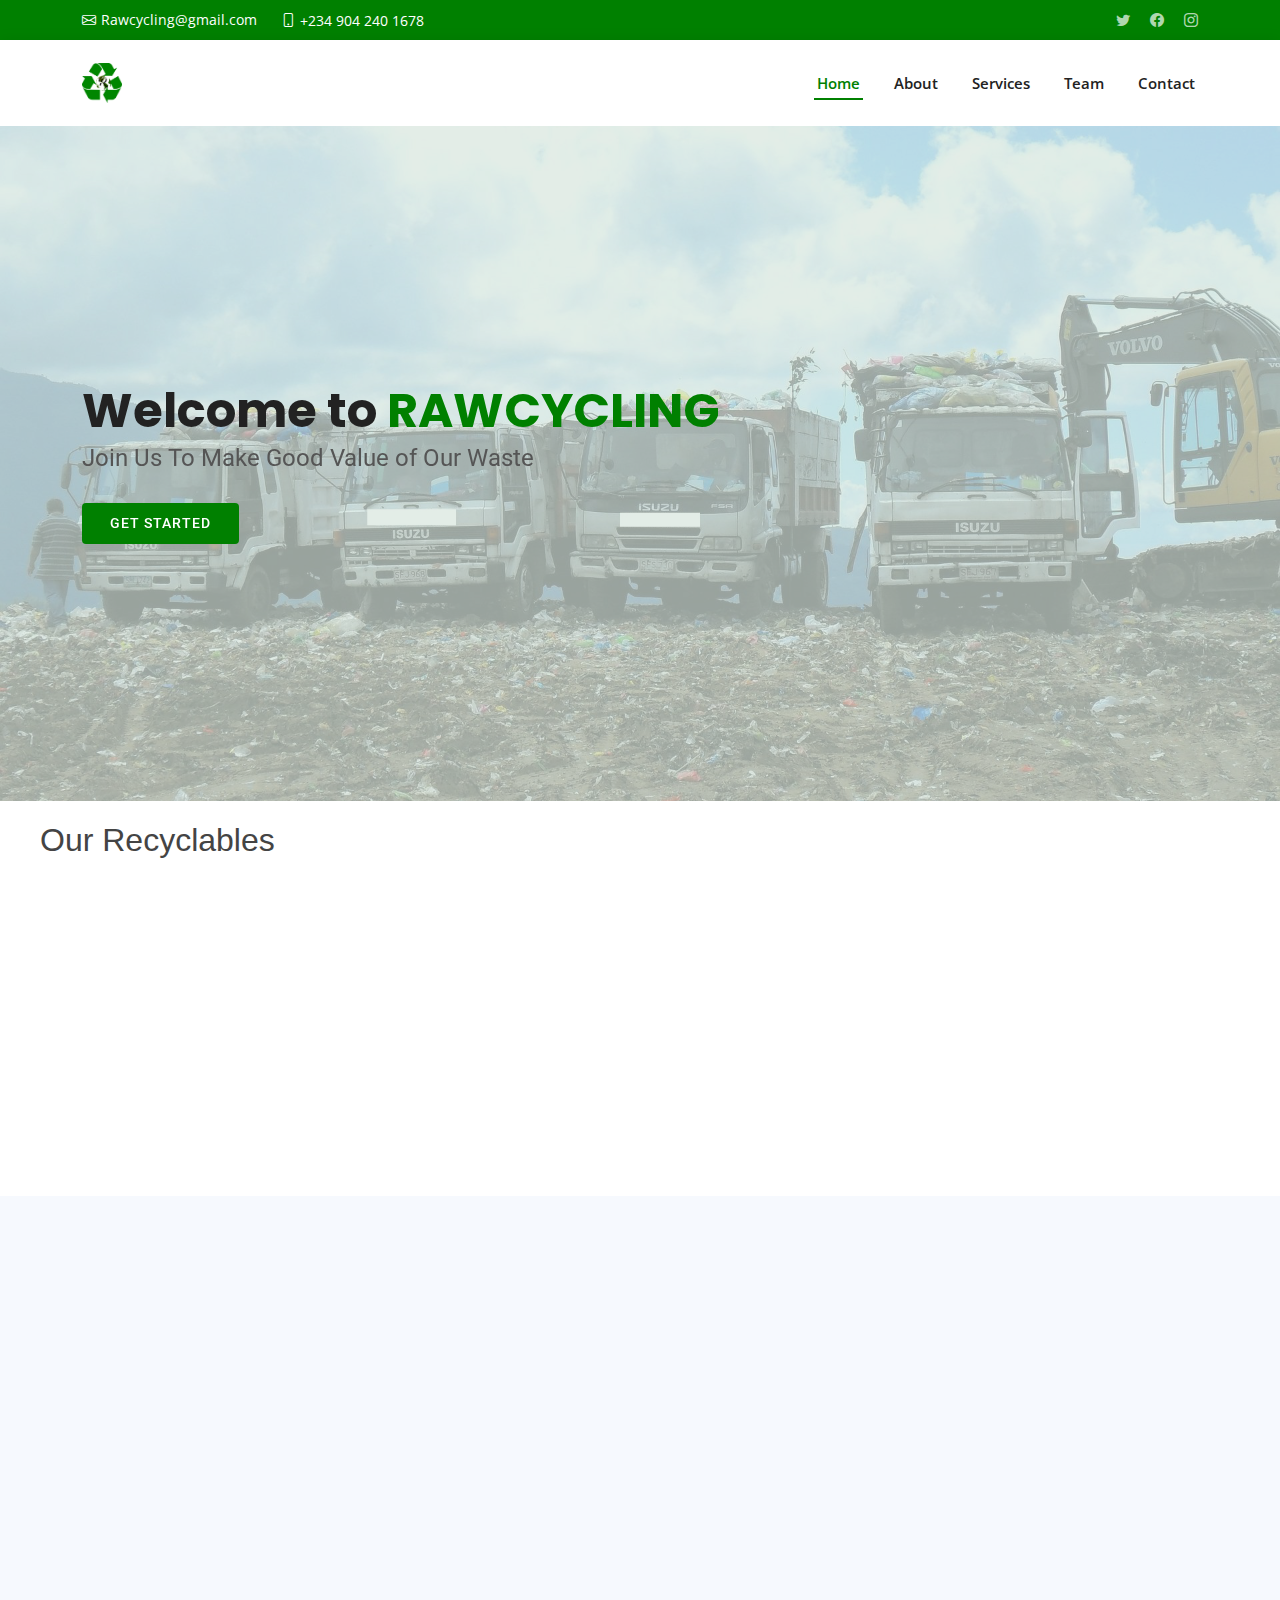
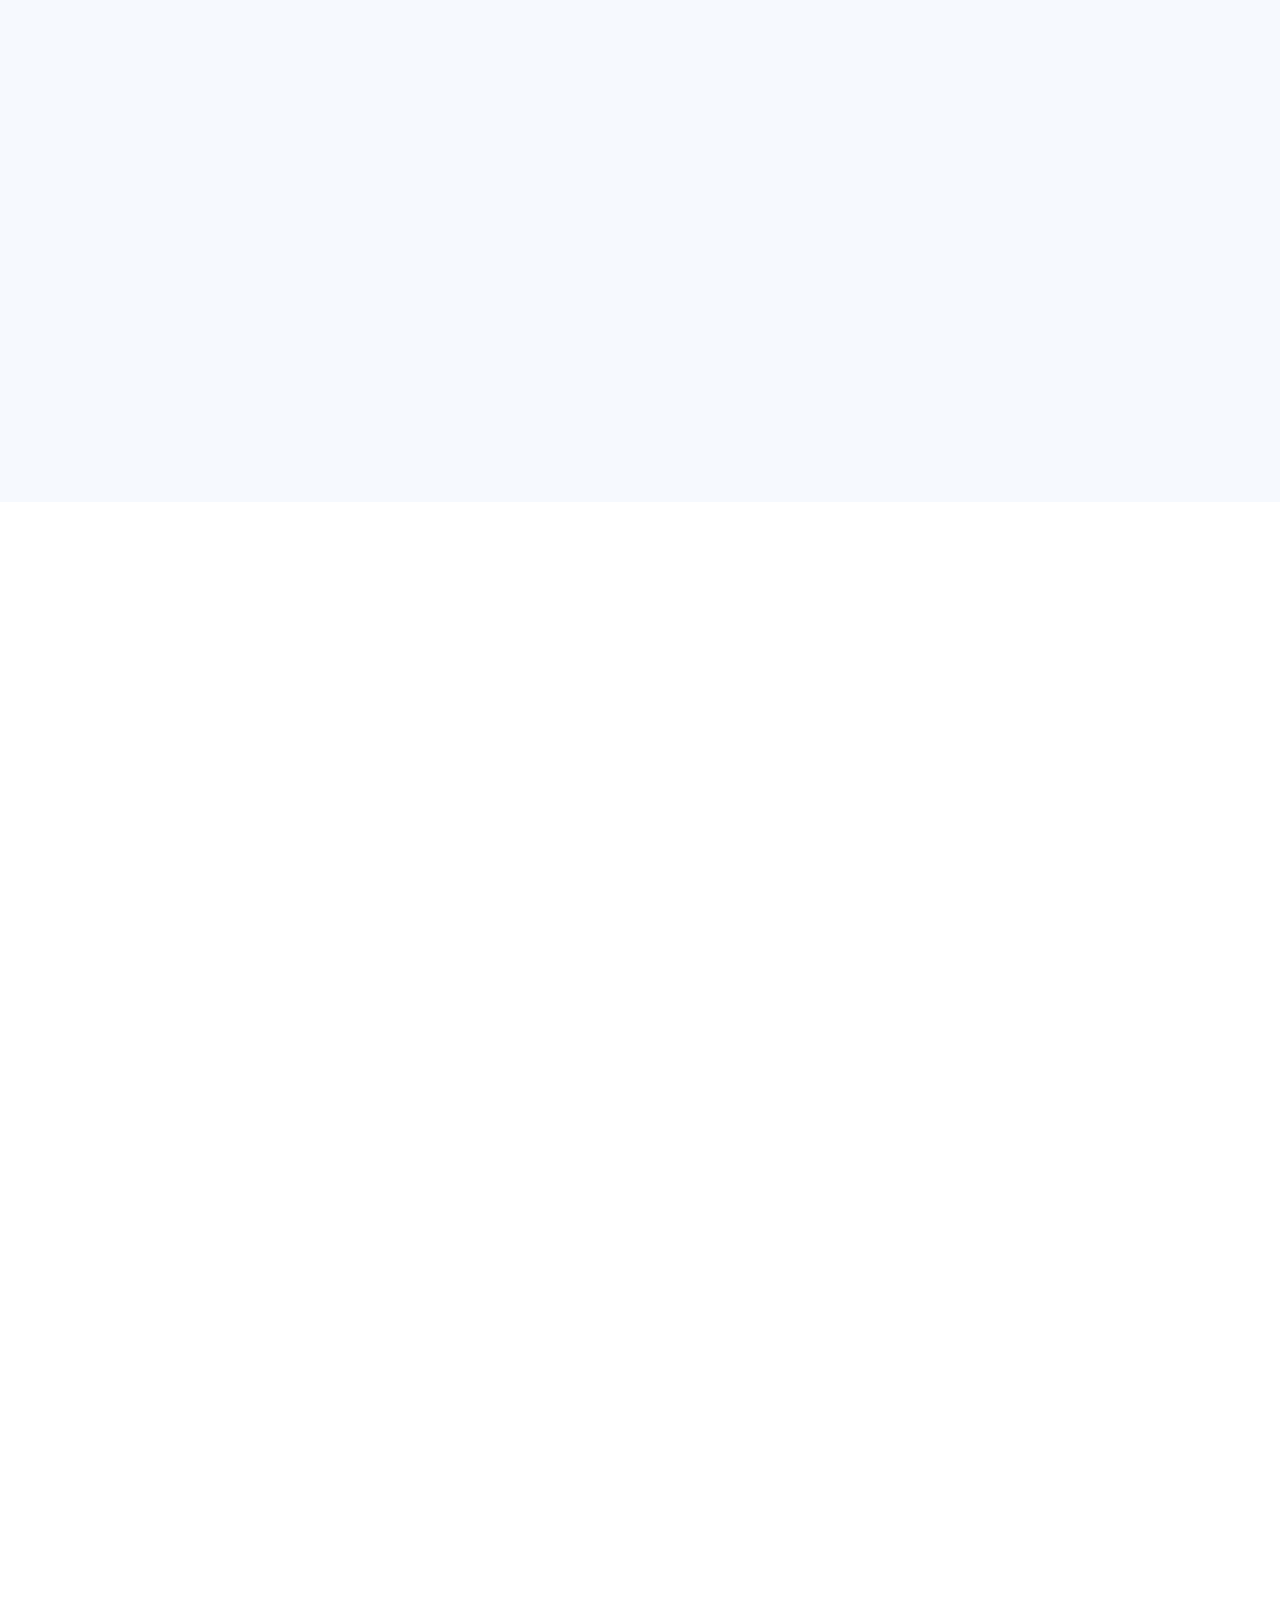
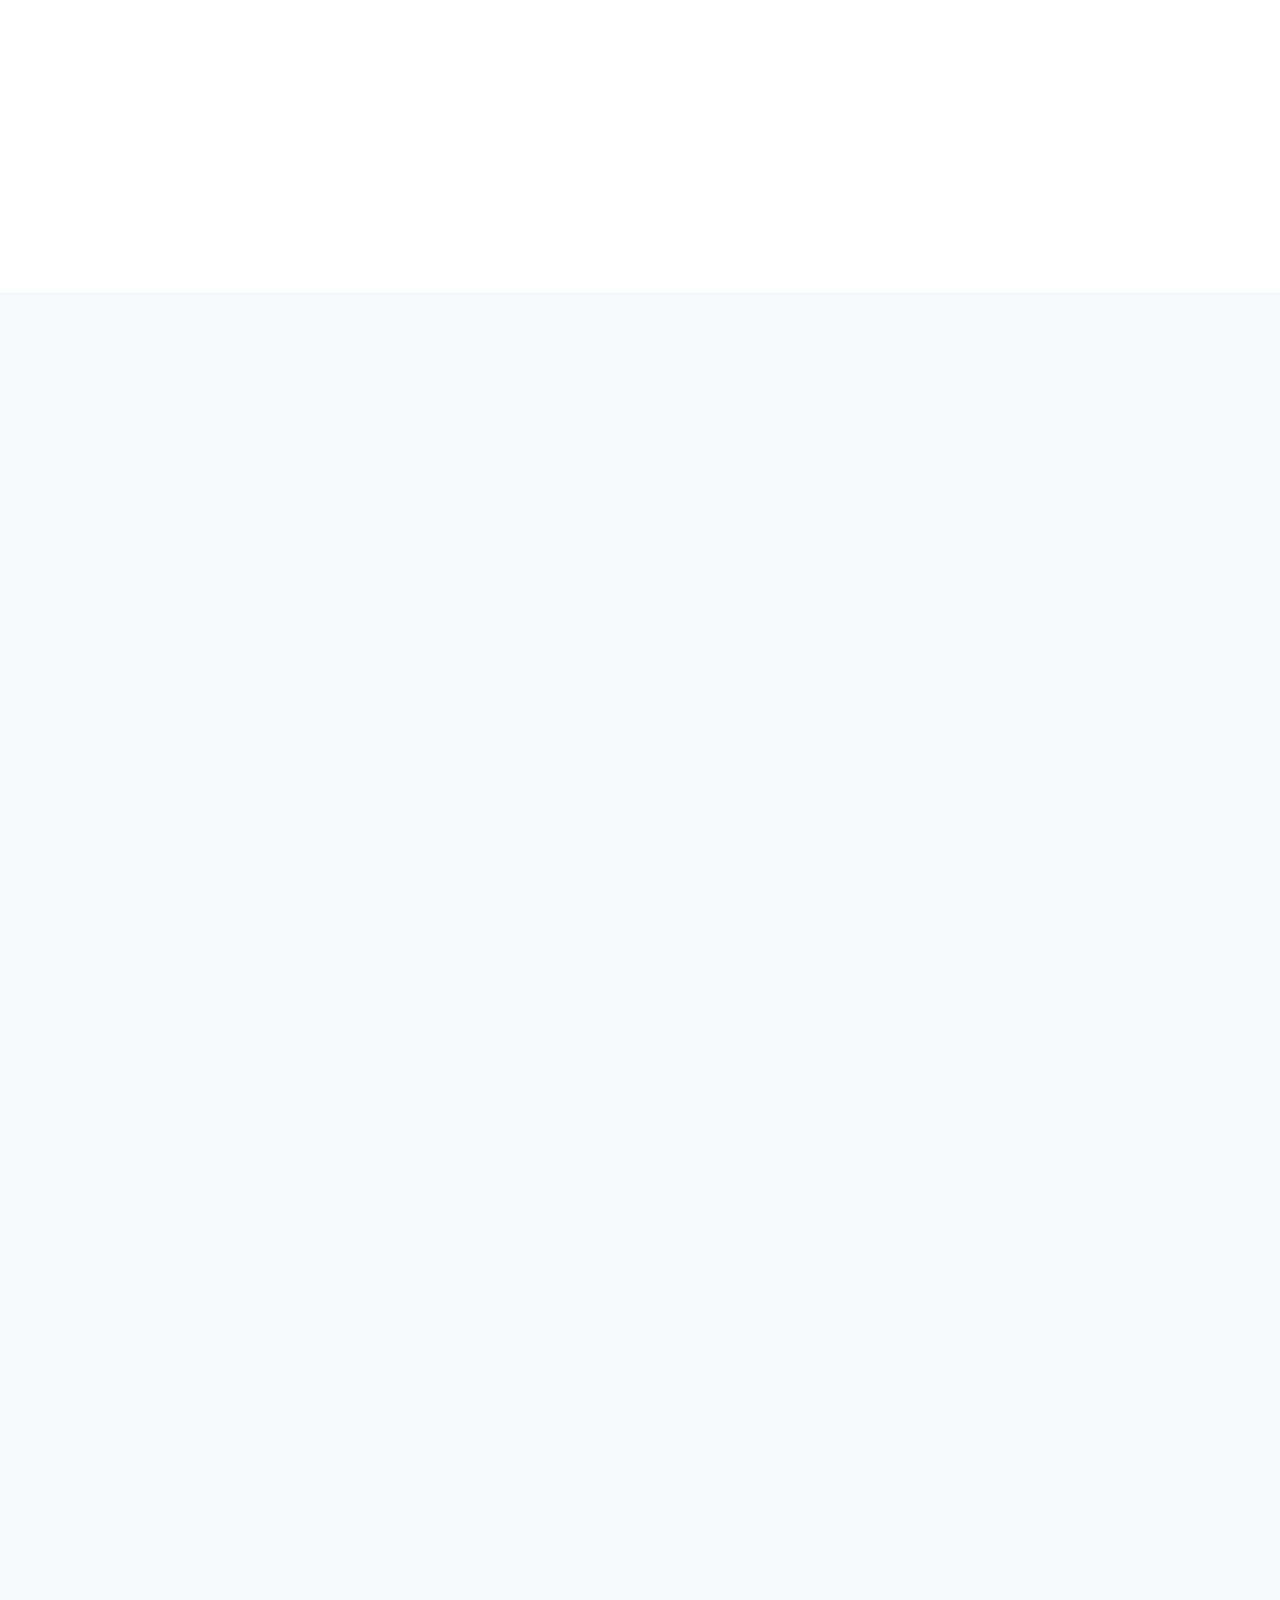
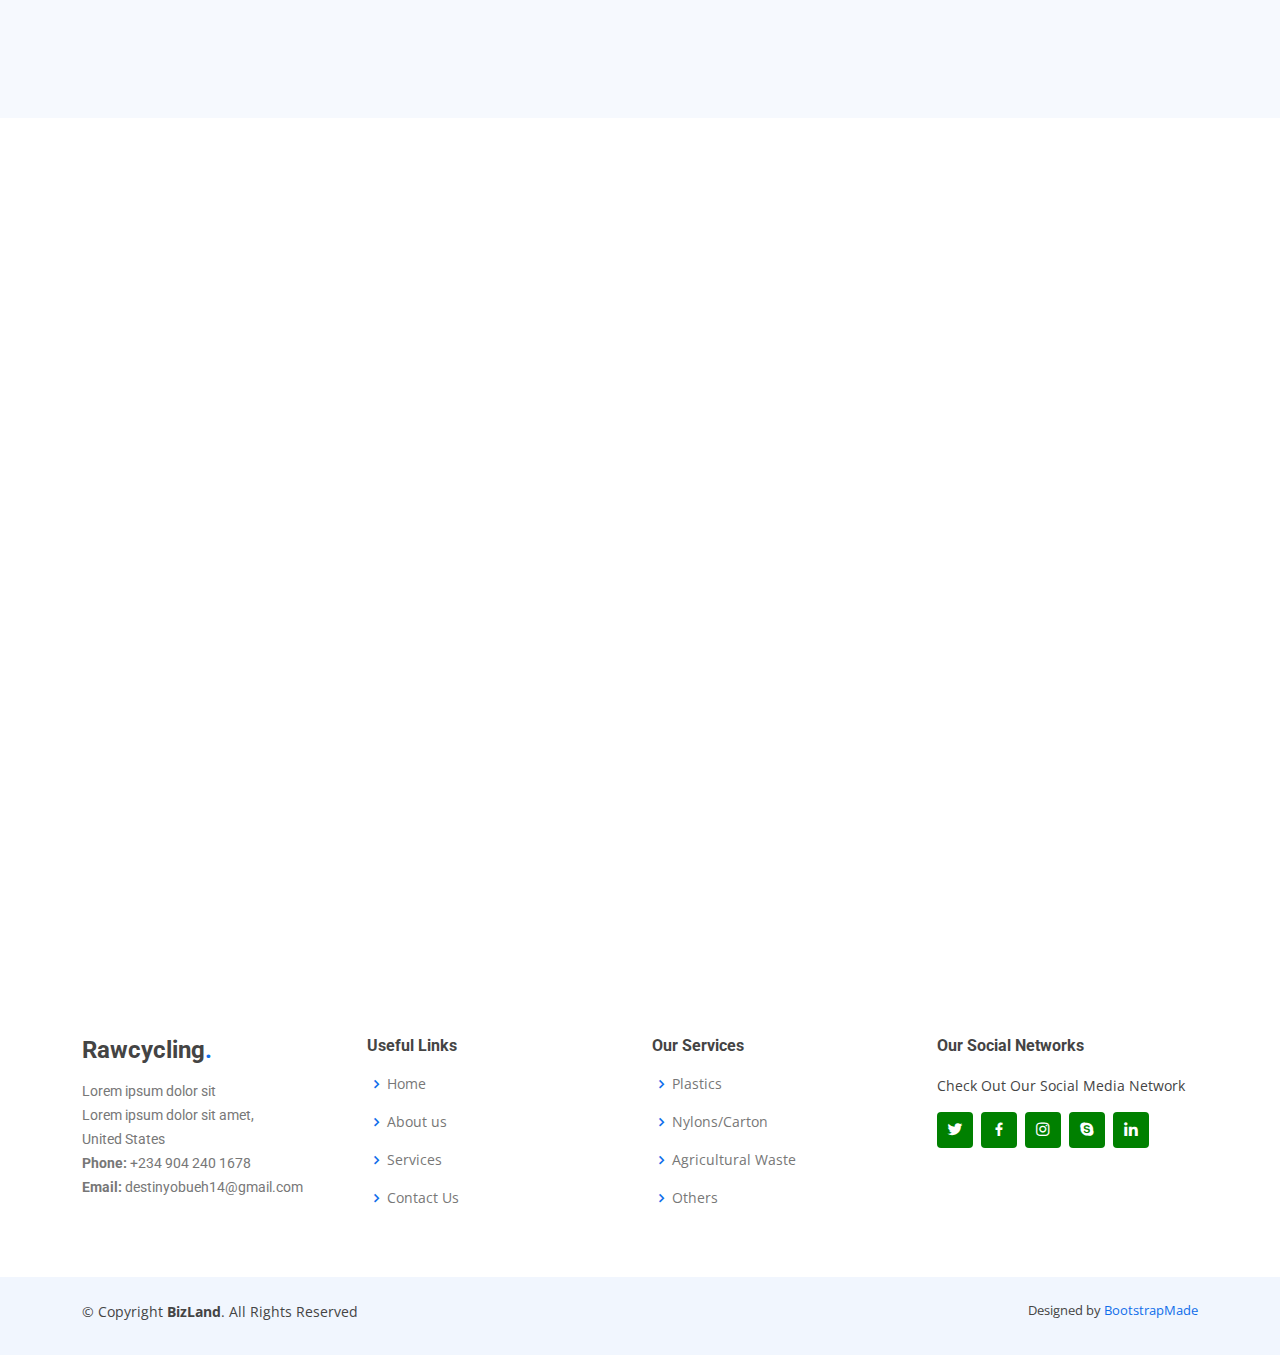
<file: index.html>
<!DOCTYPE html>
<html lang="en">

<head>
  <meta charset="utf-8">
  <meta content="width=device-width, initial-scale=1.0" name="viewport">

  <title>RAWCYCLING</title>
  <meta content="" name="description">
  <meta content="" name="keywords">

  <!-- Favicons -->
  <link rel="icon" href="assets/img/apple-touch-icon.png" rel="apple-touch-icon">

  <!-- Google Fonts -->
  <link href="https://fonts.googleapis.com/css?family=Open+Sans:300,300i,400,400i,600,600i,700,700i|Roboto:300,300i,400,400i,500,500i,600,600i,700,700i|Poppins:300,300i,400,400i,500,500i,600,600i,700,700i" rel="stylesheet">

  <!-- Vendor CSS Files -->
  <link href="assets/vendor/aos/aos.css" rel="stylesheet">
  <link href="assets/vendor/bootstrap/css/bootstrap.min.css" rel="stylesheet">
  <link href="assets/vendor/bootstrap-icons/bootstrap-icons.css" rel="stylesheet">
  <link href="assets/vendor/boxicons/css/boxicons.min.css" rel="stylesheet">
  <link href="assets/vendor/glightbox/css/glightbox.min.css" rel="stylesheet">
  <link href="assets/vendor/swiper/swiper-bundle.min.css" rel="stylesheet">
  <link rel="stylesheet" href="http://cdnjs.cloudflare.com/ajax/libs/font-awesome/4.4.0/css/font-awesome.min.css">

  <link href="assets/css/style.css" rel="stylesheet">
</head>

<body>

  <section id="topbar" class="d-flex align-items-center">
    <div class="container d-flex justify-content-center justify-content-md-between">
      <div class="contact-info d-flex align-items-center">
        <i class="bi bi-envelope d-flex align-items-center"><a href="mailto: destinyobueh14@gmail.com">Rawcycling@gmail.com</a></i>
        <i class="bi bi-phone d-flex align-items-center ms-4"><span>+234 904 240 1678</span></i>
      </div>
      <div class="social-links d-none d-md-flex align-items-center">
        <a href="#" class="twitter"><i class="bi bi-twitter"></i></a>
        <a href="#" class="facebook"><i class="bi bi-facebook"></i></a>
        <a href="#" class="instagram"><i class="bi bi-instagram"></i></a>
      </div>
    </div>
  </section>

  <header id="header" class="d-flex align-items-center">
    <div class="container d-flex align-items-center justify-content-between">

      <h1 class="logo"><a href="index.html"><img src="assets/img/apple-touch-icon.png"><span></span></a></h1>
      <!-- Uncomment below if you prefer to use an image logo -->
      <!-- <a href="index.html" class="logo"><img src="assets/img/logo.png" alt=""></a>-->

      <nav id="navbar" class="navbar">
        <ul>
          <li><a class="nav-link scrollto active" href="#hero">Home</a></li>
          <li><a class="nav-link scrollto" href="#about">About</a></li>
          <li><a class="nav-link scrollto" href="#services">Services</a></li>
          <li><a class="nav-link scrollto" href="#team">Team</a></li>
          <li><a class="nav-link scrollto" href="#contact">Contact</a></li>
        </ul>
        <i class="bi bi-list mobile-nav-toggle"></i>
      </nav><!-- .navbar -->

    </div>
  </header><!-- End Header -->

  <!-- ======= Hero Section ======= -->
  <section id="hero" class="d-flex align-items-center">
    <div class="container" data-aos="zoom-out" data-aos-delay="100">
      <h1>Welcome to <span>RAWCYCLING</span></h1>
      <h2>Join Us To Make Good Value of Our Waste</h2>
      <div class="d-flex">
        <a href="#about" class="btn-get-started scrollto">Get Started</a><!-- 
        <a href="https://www.youtube.com/watch?v=jDDaplaOz7Q" class="glightbox btn-watch-video"><i class="bi bi-play-circle"></i><span>Watch Video</span></a> -->
      </div>
    </div>
  </section><!-- End Hero -->

  <main id="main">

    <h2 style="font-family: sans-serif; padding-left: 40px; padding-top: 20px;">Our Recyclables</h2>

    <!-- ======= Featured Services Section ======= -->
    <section id="featured-services" class="featured-services">
      <div class="container" data-aos="fade-up">
        <div class="row">
          <div class="col-md-6 col-lg-3 d-flex align-items-stretch mb-5 mb-lg-0">
            <div class="icon-box" data-aos="fade-up" data-aos-delay="100"><!-- 
              <div class="icon"><i class="fa fa-bottle-water"></i></div> -->
              <h4 class="title"><a href="">Plastic Bottles</a></h4>
              <p class="description">Our Major Recycleable is The Plastic Bottles, Therefore Major Sales and Purchases Of Bottles Would Be Made,   </p>
            </div>
          </div>

          <div class="col-md-6 col-lg-3 d-flex align-items-stretch mb-5 mb-lg-0">
            <div class="icon-box" data-aos="fade-up" data-aos-delay="200"><!-- 
              <div class="icon"><i class="bx bx-envelope"></i></div> -->
              <h4 class="title"><a href="">Nylons/Carton</a></h4>
              <p class="description">The Sub-Ordinate recyclable include Nylons and cartons, this would be done in support with plastic bottle</p>
            </div>
          </div>

          <div class="col-md-6 col-lg-3 d-flex align-items-stretch mb-5 mb-lg-0">
            <div class="icon-box" data-aos="fade-up" data-aos-delay="300"><!-- 
              <div class="icon"><i class="bx bx-tachometer"></i></div> -->
              <h4 class="title"><a href="">Metals Waste</a></h4>
              <p class="description">Metal waste would be and sold, that is turning waste to something very important</p>
            </div>
          </div>

          <div class="col-md-6 col-lg-3 d-flex align-items-stretch mb-5 mb-lg-0">
            <div class="icon-box" data-aos="fade-up" data-aos-delay="400"><!-- 
              <div class="icon"><i class="bx bx-world"></i></div> -->
              <h4 class="title"><a href="">Others</a></h4>
              <p class="description">There would other recyclables the Coompany would be considering</p>
            </div>
          </div>

        </div>

      </div>
    </section><!-- End Featured Services Section -->

    <!-- ======= About Section ======= -->
    <section id="about" class="about section-bg">
      <div class="container" data-aos="fade-up">

        <div class="section-title">
          <h2 style="color: green;">About</h2>
          <h3>Find Out More <span>About Us</span></h3>
          <p>We Are More Than Just An Organization</p>
        </div>

        <div class="row">
          <div class="col-lg-6" data-aos="fade-right" data-aos-delay="100">
            <img src="assets/img/about.jpg" class="img-fluid" alt="">
          </div>
          <div class="col-lg-6 pt-4 pt-lg-0 content d-flex flex-column justify-content-center" data-aos="fade-up" data-aos-delay="100">
            <h3></h3>
            <p>Lorem ipsum dolor sit amet, consectetur adipisicing elit, sed do eiusmod
            tempor incididunt ut labore et dolore magna aliqua. Ut enim ad minim veniam,
            quis nostrud exercitation ullamco laboris nisi ut aliquip ex ea commodo
            consequat. Duis aute irure dolor in reprehenderit in voluptate velit esse
            cillum dolore eu fugiat nulla pariatur. Excepteur sint occaecat cupidatat non
            proident, sunt in culpa qui officia deserunt mollit anim id est laborum.Lorem ipsum dolor sit amet, consectetur adipisicing elit, sed do eiusmod
            tempor incididunt ut labore et dolore magna aliqua. Ut enim ad minim veniam,
            quis nostrud exercitation ullamco laboris nisi ut aliquip ex ea commodo
            consequat. Duis aute irure dolor in reprehenderit in voluptate velit esse
            cillum dolore eu fugiat nulla pariatur. Excepteur sint occaecat cupidatat non
            proident, sunt in culpa qui officia deserunt mollit anim id est laborum.Lorem ipsum dolor sit amet, consectetur adipisicing elit, sed do eiusmod
            tempor incididunt ut labore et dolore magna aliqua. Ut enim ad minim veniam,
            quis nostrud exercitation ullamco laboris nisi ut aliquip ex ea commodo
            consequat. Duis aute irure dolor in reprehenderit in voluptate velit esse
            cillum dolore eu fugiat nulla pariatur. Excepteur sint occaecat cupidatat non
            proident, sunt in culpa qui officia deserunt mollit anim id est laborum.Lorem ipsum dolor sit amet, consectetur adipisicing elit, sed do eiusmod
            tempor incididunt ut labore et dolore magna aliqua. Ut enim ad minim veniam,
            quis nostrud exercitation ullamco laboris nisi ut aliquip ex ea commodo
            consequat. Duis aute irure dolor in reprehenderit in voluptate velit esse
            cillum dolore eu fugiat nulla pariatur. Excepteur sint occaecat cupidatat non
            proident, sunt in culpa qui officia deserunt mollit anim id est laborum.</p>
          </div>
        </div>

      </div>
    </section><!-- End About Section -->

    <!-- ======= Skills Section ======= -->
    <section id="skills" class="skills">
      <div class="container" data-aos="fade-up">

        <div class="row skills-content">

          <div class="col-lg-6">

            <div class="progress">
              <span class="skill">Customer Care Services <i class="val">100%</i></span>
              <div class="progress-bar-wrap">
                <div class="progress-bar" role="progressbar" aria-valuenow="100" aria-valuemin="0" aria-valuemax="100"></div>
              </div>
            </div>

            <div class="progress">
              <span class="skill">Consistency <i class="val">50%</i></span>
              <div class="progress-bar-wrap">
                <div class="progress-bar" role="progressbar" aria-valuenow="50" aria-valuemin="0" aria-valuemax="100"></div>
              </div>
            </div>

            <div class="progress">
              <span class="skill">Loyalty <i class="val">100%</i></span>
              <div class="progress-bar-wrap">
                <div class="progress-bar" role="progressbar" aria-valuenow="100" aria-valuemin="0" aria-valuemax="100"></div>
              </div>
            </div>

          </div>

          <div class="col-lg-6">

            <div class="progress">
              <span class="skill">Diligence <i class="val">100%</i></span>
              <div class="progress-bar-wrap">
                <div class="progress-bar" role="progressbar" aria-valuenow="100" aria-valuemin="0" aria-valuemax="100"></div>
              </div>
            </div>

            <div class="progress">
              <span class="skill">Spirituality <i class="val">100%</i></span>
              <div class="progress-bar-wrap">
                <div class="progress-bar" role="progressbar" aria-valuenow="100" aria-valuemin="0" aria-valuemax="100"></div>
              </div>
            </div>

            <div class="progress">
              <span class="skill">Intergrity<i class="val">100%</i></span>
              <div class="progress-bar-wrap">
                <div class="progress-bar" role="progressbar" aria-valuenow="100" aria-valuemin="0" aria-valuemax="100"></div>
              </div>
            </div>

          </div>

        </div>

      </div>
    </section><!-- End Skills Section -->

    <!-- ======= Counts Section ======= -->
    <section id="counts" class="counts">
      <div class="container" data-aos="fade-up">

        <div class="row">

          <div class="col-lg-3 col-md-6">
            <div class="count-box">
              <i class="bi bi-emoji-smile"></i>
              <span data-purecounter-start="500" data-purecounter-end="1000000" data-purecounter-duration="3" class="purecounter"></span>
              <p>Happy Clients</p>
            </div>
          </div>

          <div class="col-lg-3 col-md-6 mt-5 mt-md-0">
            <div class="count-box">
              <i class="bx bx-map"></i>
              <span data-purecounter-start="0" data-purecounter-end="5000" data-purecounter-duration="2" class="purecounter"></span>
              <p>Location</p>
            </div>
          </div>

          <div class="col-lg-3 col-md-6 mt-5 mt-lg-0">
            <div class="count-box">
              <i class="bi bi-list"></i>
              <span data-purecounter-start="0" data-purecounter-end="1500" data-purecounter-duration="2" class="purecounter"></span>
              <p>Supporters</p>
            </div>
          </div>

          <div class="col-lg-3 col-md-6 mt-5 mt-lg-0">
            <div class="count-box">
              <i class="bi bi-people"></i>
              <span data-purecounter-start="0" data-purecounter-end="500" data-purecounter-duration="1" class="purecounter"></span>
              <p>Management & Other Staffs</p>
            </div>
          </div>

        </div>

      </div>
    </section><!-- End Counts Section -->

    <!-- ======= Clients Section ======= -->
<!--     <section id="clients" class="clients section-bg">
      <div class="container" data-aos="zoom-in">

        <div class="row">

          <div class="col-lg-2 col-md-4 col-6 d-flex align-items-center justify-content-center">
            <img src="assets/img/clients/client-1.png" class="img-fluid" alt="">
          </div>

          <div class="col-lg-2 col-md-4 col-6 d-flex align-items-center justify-content-center">
            <img src="assets/img/clients/client-2.png" class="img-fluid" alt="">
          </div>

          <div class="col-lg-2 col-md-4 col-6 d-flex align-items-center justify-content-center">
            <img src="assets/img/clients/client-3.png" class="img-fluid" alt="">
          </div>

          <div class="col-lg-2 col-md-4 col-6 d-flex align-items-center justify-content-center">
            <img src="assets/img/clients/client-4.png" class="img-fluid" alt="">
          </div>

          <div class="col-lg-2 col-md-4 col-6 d-flex align-items-center justify-content-center">
            <img src="assets/img/clients/client-5.png" class="img-fluid" alt="">
          </div>

          <div class="col-lg-2 col-md-4 col-6 d-flex align-items-center justify-content-center">
            <img src="assets/img/clients/client-6.png" class="img-fluid" alt="">
          </div>

        </div>

      </div>
    </section> --> <!-- End Clients Section  -->

    <!-- ======= Services Section ======= -->
    <section id="services" class="services">
      <div class="container" data-aos="fade-up">

        <div class="section-title">
          <h2 style="color: green;">Services</h2>
          <h3>Check our <span>Services</span></h3>
          <p>Rawcycling is known for creating maximum value with our waste</p>
        </div>

        <div class="row">
          <div class="col-lg-4 col-md-6 d-flex align-items-stretch" data-aos="zoom-in" data-aos-delay="100">
            <div class="icon-box">
            <h4><a href="">For PLASTICS</a></h4>
              <p>We Sell the plastic bottles to recycling companies and also we will be recycling the plastics into different other thing.</p>
            </div>
          </div>

          <div class="col-lg-4 col-md-6 d-flex align-items-stretch mt-4 mt-md-0" data-aos="zoom-in" data-aos-delay="200">
            <div class="icon-box">
              <h4><a href="">For NYLPONS</a></h4>
              <p>Duis aute irure dolor in reprehenderit in voluptate velit esse cillum dolore</p>
            </div>
          </div>

          <div class="col-lg-4 col-md-6 d-flex align-items-stretch mt-4 mt-lg-0" data-aos="zoom-in" data-aos-delay="300">
            <div class="icon-box">
              <h4><a href="">Magni Dolores</a></h4>
              <p>Excepteur sint occaecat cupidatat non proident, sunt in culpa qui officia</p>
            </div>
          </div>

          <div class="col-lg-4 col-md-6 d-flex align-items-stretch mt-4" data-aos="zoom-in" data-aos-delay="100">
            <div class="icon-box">
              <h4><a href="">Nemo Enim</a></h4>
              <p>At vero eos et accusamus et iusto odio dignissimos ducimus qui blanditiis</p>
            </div>
          </div>

          <div class="col-lg-4 col-md-6 d-flex align-items-stretch mt-4" data-aos="zoom-in" data-aos-delay="200">
            <div class="icon-box">
              <h4><a href="">Dele cardo</a></h4>
              <p>Quis consequatur saepe eligendi voluptatem consequatur dolor consequuntur</p>
            </div>
          </div>

          <div class="col-lg-4 col-md-6 d-flex align-items-stretch mt-4" data-aos="zoom-in" data-aos-delay="300">
            <div class="icon-box">
              <h4><a href="">Divera don</a></h4>
              <p>Modi nostrum vel laborum. Porro fugit error sit minus sapiente sit aspernatur</p>
            </div>
          </div>

        </div>

      </div>
    </section>
    <!-- ======= Team Section ======= -->
    <section id="team" class="team section-bg">
      <div class="container" data-aos="fade-up">

        <div class="section-title">
          <h2 style="color: green;">Team</h2>
          <h3>Our Hardworking <span>Team</span></h3>
          <p>Apart From Our Hardworking Employees, We Have Founders of RAWCYCLING</p>
        </div>

        <div class="row">

          <div class="col-lg-3 col-md-6 d-flex align-items-stretch" data-aos="fade-up" data-aos-delay="100">
            <div class="member">
              <div class="member-img">
                <img src="assets/img/team/team-1.jpeg" class="img-fluid" alt="">
                <div class="social">
                  <a href=""><i class="bi bi-twitter"></i></a>
                  <a href=""><i class="bi bi-facebook"></i></a>
                  <a href=""><i class="bi bi-instagram"></i></a>
                  <a href=""><i class="bi bi-linkedin"></i></a>
                </div>
              </div>
              <div class="member-info">
                <h4>AYANFEOLUWA OLUSOLA</h4>
                <span>Chief Executive Officer</span>
              </div>
            </div>
          </div>

          <div class="col-lg-3 col-md-6 d-flex align-items-stretch" data-aos="fade-up" data-aos-delay="200">
            <div class="member">
              <div class="member-img">
                <img src="assets/img/team/team-2.jpeg" class="img-fluid" alt="">
                <div class="social">
                  <a href=""><i class="bi bi-twitter"></i></a>
                  <a href=""><i class="bi bi-facebook"></i></a>
                  <a href=""><i class="bi bi-instagram"></i></a>
                  <a href=""><i class="bi bi-linkedin"></i></a>
                </div>
              </div>
              <div class="member-info">
                <h4>OROSHI SAMUEL</h4>
                <span>Agricultural Economics</span>
              </div>
            </div>
          </div>

          <div class="col-lg-3 col-md-6 d-flex align-items-stretch" data-aos="fade-up" data-aos-delay="300">
            <div class="member">
              <div class="member-img">
                <img src="assets/img/team/team-3.jpeg" class="img-fluid" alt="">
                <div class="social">
                  <a href=""><i class="bi bi-twitter"></i></a>
                  <a href=""><i class="bi bi-facebook"></i></a>
                  <a href=""><i class="bi bi-instagram"></i></a>
                  <a href=""><i class="bi bi-linkedin"></i></a>
                </div>
              </div>
              <div class="member-info">
                <h4>OBUEH DESTINY O.</h4>
                <span>CTO</span>
              </div>
            </div>
          </div>

          <div class="col-lg-3 col-md-6 d-flex align-items-stretch" data-aos="fade-up" data-aos-delay="400">
            <div class="member">
              <div class="member-img">
                <img src="assets/img/team/team-4.jpeg" class="img-fluid" alt="">
                <div class="social">
                  <a href=""><i class="bi bi-twitter"></i></a>
                  <a href=""><i class="bi bi-facebook"></i></a>
                  <a href=""><i class="bi bi-instagram"></i></a>
                  <a href=""><i class="bi bi-linkedin"></i></a>
                </div>
              </div>
              <div class="member-info">
                <h4>ASEKUN TITILAYO</h4>
                <span>Accountant</span>
              </div>
            </div>
          </div>

        </div>

      </div>
    </section><!-- End Team Section -->

    <!-- ======= Pricing Section ======= -->
    <!-- <section id="pricing" class="pricing">
      <div class="container" data-aos="fade-up">

        <div class="section-title">
          <h2>Pricing</h2>
          <h3>Check our <span>Pricing</span></h3>
          <p>Ut possimus qui ut temporibus culpa velit eveniet modi omnis est adipisci expedita at voluptas atque vitae autem.</p>
        </div>

        <div class="row">

          <div class="col-lg-3 col-md-6" data-aos="fade-up" data-aos-delay="100">
            <div class="box">
              <h3>Free</h3>
              <h4><sup>$</sup>0<span> / month</span></h4>
              <ul>
                <li>Aida dere</li>
                <li>Nec feugiat nisl</li>
                <li>Nulla at volutpat dola</li>
                <li class="na">Pharetra massa</li>
                <li class="na">Massa ultricies mi</li>
              </ul>
              <div class="btn-wrap">
                <a href="#" class="btn-buy">Buy Now</a>
              </div>
            </div>
          </div>

          <div class="col-lg-3 col-md-6 mt-4 mt-md-0" data-aos="fade-up" data-aos-delay="200">
            <div class="box featured">
              <h3>Business</h3>
              <h4><sup>$</sup>19<span> / month</span></h4>
              <ul>
                <li>Aida dere</li>
                <li>Nec feugiat nisl</li>
                <li>Nulla at volutpat dola</li>
                <li>Pharetra massa</li>
                <li class="na">Massa ultricies mi</li>
              </ul>
              <div class="btn-wrap">
                <a href="#" class="btn-buy">Buy Now</a>
              </div>
            </div>
          </div>

          <div class="col-lg-3 col-md-6 mt-4 mt-lg-0" data-aos="fade-up" data-aos-delay="300">
            <div class="box">
              <h3>Developer</h3>
              <h4><sup>$</sup>29<span> / month</span></h4>
              <ul>
                <li>Aida dere</li>
                <li>Nec feugiat nisl</li>
                <li>Nulla at volutpat dola</li>
                <li>Pharetra massa</li>
                <li>Massa ultricies mi</li>
              </ul>
              <div class="btn-wrap">
                <a href="#" class="btn-buy">Buy Now</a>
              </div>
            </div>
          </div>

          <div class="col-lg-3 col-md-6 mt-4 mt-lg-0" data-aos="fade-up" data-aos-delay="400">
            <div class="box">
              <span class="advanced">Advanced</span>
              <h3>Ultimate</h3>
              <h4><sup>$</sup>49<span> / month</span></h4>
              <ul>
                <li>Aida dere</li>
                <li>Nec feugiat nisl</li>
                <li>Nulla at volutpat dola</li>
                <li>Pharetra massa</li>
                <li>Massa ultricies mi</li>
              </ul>
              <div class="btn-wrap">
                <a href="#" class="btn-buy">Buy Now</a>
              </div>
            </div>
          </div>

        </div>

      </div>
    </section> --><!-- End Pricing Section -->

    <!-- ======= Frequently Asked Questions Section ======= -->
    <section id="faq" class="faq section-bg">
      <div class="container" data-aos="fade-up">

        <div class="section-title">
          <h2 style="color: green;">F.A.Q</h2>
          <h3>Frequently Asked <span>Questions</span></h3>
          <p>Many People Have Asked So Many Question, Some Question Include...</p>
        </div>

        <div class="row justify-content-center">
          <div class="col-xl-10">
            <ul class="faq-list">

              <li>
                <div data-bs-toggle="collapse" class="collapsed question" href="#faq1">Non consectetur a erat nam at lectus urna duis? <i class="bi bi-chevron-down icon-show"></i><i class="bi bi-chevron-up icon-close"></i></div>
                <div id="faq1" class="collapse" data-bs-parent=".faq-list">
                  <p>
                    Feugiat pretium nibh ipsum consequat. Tempus iaculis urna id volutpat lacus laoreet non curabitur gravida. Venenatis lectus magna fringilla urna porttitor rhoncus dolor purus non.
                  </p>
                </div>
              </li>

              <li>
                <div data-bs-toggle="collapse" href="#faq2" class="collapsed question">Feugiat scelerisque varius morbi enim nunc faucibus a pellentesque? <i class="bi bi-chevron-down icon-show"></i><i class="bi bi-chevron-up icon-close"></i></div>
                <div id="faq2" class="collapse" data-bs-parent=".faq-list">
                  <p>
                    Dolor sit amet consectetur adipiscing elit pellentesque habitant morbi. Id interdum velit laoreet id donec ultrices. Fringilla phasellus faucibus scelerisque eleifend donec pretium. Est pellentesque elit ullamcorper dignissim. Mauris ultrices eros in cursus turpis massa tincidunt dui.
                  </p>
                </div>
              </li>

              <li>
                <div data-bs-toggle="collapse" href="#faq3" class="collapsed question">Dolor sit amet consectetur adipiscing elit pellentesque habitant morbi? <i class="bi bi-chevron-down icon-show"></i><i class="bi bi-chevron-up icon-close"></i></div>
                <div id="faq3" class="collapse" data-bs-parent=".faq-list">
                  <p>
                    Eleifend mi in nulla posuere sollicitudin aliquam ultrices sagittis orci. Faucibus pulvinar elementum integer enim. Sem nulla pharetra diam sit amet nisl suscipit. Rutrum tellus pellentesque eu tincidunt. Lectus urna duis convallis convallis tellus. Urna molestie at elementum eu facilisis sed odio morbi quis
                  </p>
                </div>
              </li>

              <li>
                <div data-bs-toggle="collapse" href="#faq4" class="collapsed question">Ac odio tempor orci dapibus. Aliquam eleifend mi in nulla? <i class="bi bi-chevron-down icon-show"></i><i class="bi bi-chevron-up icon-close"></i></div>
                <div id="faq4" class="collapse" data-bs-parent=".faq-list">
                  <p>
                    Dolor sit amet consectetur adipiscing elit pellentesque habitant morbi. Id interdum velit laoreet id donec ultrices. Fringilla phasellus faucibus scelerisque eleifend donec pretium. Est pellentesque elit ullamcorper dignissim. Mauris ultrices eros in cursus turpis massa tincidunt dui.
                  </p>
                </div>
              </li>

              <li>
                <div data-bs-toggle="collapse" href="#faq5" class="collapsed question">Tempus quam pellentesque nec nam aliquam sem et tortor consequat? <i class="bi bi-chevron-down icon-show"></i><i class="bi bi-chevron-up icon-close"></i></div>
                <div id="faq5" class="collapse" data-bs-parent=".faq-list">
                  <p>
                    Molestie a iaculis at erat pellentesque adipiscing commodo. Dignissim suspendisse in est ante in. Nunc vel risus commodo viverra maecenas accumsan. Sit amet nisl suscipit adipiscing bibendum est. Purus gravida quis blandit turpis cursus in
                  </p>
                </div>
              </li>

              <li>
                <div data-bs-toggle="collapse" href="#faq6" class="collapsed question">Tortor vitae purus faucibus ornare. Varius vel pharetra vel turpis nunc eget lorem dolor? <i class="bi bi-chevron-down icon-show"></i><i class="bi bi-chevron-up icon-close"></i></div>
                <div id="faq6" class="collapse" data-bs-parent=".faq-list">
                  <p>
                    Laoreet sit amet cursus sit amet dictum sit amet justo. Mauris vitae ultricies leo integer malesuada nunc vel. Tincidunt eget nullam non nisi est sit amet. Turpis nunc eget lorem dolor sed. Ut venenatis tellus in metus vulputate eu scelerisque. Pellentesque diam volutpat commodo sed egestas egestas fringilla phasellus faucibus. Nibh tellus molestie nunc non blandit massa enim nec.
                  </p>
                </div>
              </li>

            </ul>
          </div>
        </div>

      </div>
    </section><!-- End Frequently Asked Questions Section -->

    <!-- ======= Contact Section ======= -->
    <section id="contact" class="contact">
      <div class="container" data-aos="fade-up">

        <div class="section-title">
          <h2 style="color: green;">Contact</h2>
          <h3><span>Contact Us</span></h3>
          <p>Contact us at any time, via our Mail, Address, or Phone </p>
        </div>

        <div class="row" data-aos="fade-up" data-aos-delay="100">
          <div class="col-lg-6">
            <div class="info-box mb-4">
              <i class="bx bx-map"></i>
              <h3>Our Address</h3>
              <p>Lorem ipsum dolor sit amet, consectetur adipisicing elit, sed do</p>
            </div>
          </div>

          <div class="col-lg-3 col-md-6">
            <div class="info-box  mb-4">
              <i class="bx bx-envelope"></i>
              <h3>Email Us</h3>
              <p>destinyobueh14@gmail.com</p>
            </div>
          </div>

          <div class="col-lg-3 col-md-6">
            <div class="info-box  mb-4">
              <i class="bx bx-phone-call"></i>
              <h3>Call Us</h3>
              <p>+234 904 240 1678</p>
            </div>
          </div>

        </div>

        <div class="row" data-aos="fade-up" data-aos-delay="100">

          <div class="col-lg-6 ">
            <iframe class="mb-4 mb-lg-0" src="https://www.google.com/maps/embed?pb=!1m14!1m8!1m3!1d12097.433213460943!2d-74.0062269!3d40.7101282!3m2!1i1024!2i768!4f13.1!3m3!1m2!1s0x0%3A0xb89d1fe6bc499443!2sDowntown+Conference+Center!5e0!3m2!1smk!2sbg!4v1539943755621" frameborder="0" style="border:0; width: 100%; height: 384px;" allowfullscreen></iframe>
          </div>

          <div class="col-lg-6">
            <form action="forms/contact.php" method="post" role="form" class="php-email-form">
              <div class="row">
                <div class="col form-group">
                  <input type="text" name="name" class="form-control" id="name" placeholder="Your Name" required>
                </div>
                <div class="col form-group">
                  <input type="email" class="form-control" name="email" id="email" placeholder="Your Email" required>
                </div>
              </div>
              <div class="form-group">
                <input type="text" class="form-control" name="subject" id="subject" placeholder="Subject" required>
              </div>
              <div class="form-group">
                <textarea class="form-control" name="message" rows="5" placeholder="Message" required></textarea>
              </div>
              <div class="my-3">
                <div class="loading">Loading</div>
                <div class="error-message"></div>
                <div class="sent-message">Your message has been sent. Thank you!</div>
              </div>
              <div class="text-center"><button type="submit">Send Message</button></div>
            </form>
          </div>

        </div>

      </div>
    </section><!-- End Contact Section -->

  </main><!-- End #main -->

  <!-- ======= Footer ======= -->
  <footer id="footer">



    <div class="footer-top">
      <div class="container">
        <div class="row">

          <div class="col-lg-3 col-md-6 footer-contact">
            <h3>Rawcycling<span>.</span></h3>
            <p>
              Lorem ipsum dolor sit <br>
              Lorem ipsum dolor sit amet,<br>
              United States <br>
              <strong>Phone:</strong> +234 904 240 1678<br>
              <strong>Email:</strong> destinyobueh14@gmail.com<br>
            </p>
          </div>

          <div class="col-lg-3 col-md-6 footer-links">
            <h4>Useful Links</h4>
            <ul>
              <li><i class="bx bx-chevron-right"></i> <a href="#">Home</a></li>
              <li><i class="bx bx-chevron-right"></i> <a href="#">About us</a></li>
              <li><i class="bx bx-chevron-right"></i> <a href="#">Services</a></li>
              <li><i class="bx bx-chevron-right"></i> <a href="#">Contact Us</a></li>
            </ul>
          </div>

          <div class="col-lg-3 col-md-6 footer-links">
            <h4>Our Services</h4>
            <ul>
              <li><i class="bx bx-chevron-right"></i> <a href="#">Plastics</a></li>
              <li><i class="bx bx-chevron-right"></i> <a href="#">Nylons/Carton</a></li>
              <li><i class="bx bx-chevron-right"></i> <a href="#">Agricultural Waste</a></li>
              <li><i class="bx bx-chevron-right"></i> <a href="#">Others</a></li>
            </ul>
          </div>

          <div class="col-lg-3 col-md-6 footer-links">
            <h4>Our Social Networks</h4>
            <p>Check Out Our Social Media Network</p>
            <div class="social-links mt-3">
              <a href="#" class="twitter"><i class="bx bxl-twitter"></i></a>
              <a href="#" class="facebook"><i class="bx bxl-facebook"></i></a>
              <a href="#" class="instagram"><i class="bx bxl-instagram"></i></a>
              <a href="#" class="google-plus"><i class="bx bxl-skype"></i></a>
              <a href="#" class="linkedin"><i class="bx bxl-linkedin"></i></a>
            </div>
          </div>

        </div>
      </div>
    </div>

    <div class="container py-4">
      <div class="copyright">
        &copy; Copyright <strong><span>BizLand</span></strong>. All Rights Reserved
      </div>
      <div class="credits">
        
        Designed by <a href="https://bootstrapmade.com/">BootstrapMade</a>
      </div>
    </div>
  </footer><!-- End Footer -->

  <div id="preloader"></div>
  <a href="#" class="back-to-top d-flex align-items-center justify-content-center"><i class="bi bi-arrow-up-short"></i></a>

  <!-- Vendor JS Files -->
  <script src="assets/vendor/purecounter/purecounter.js"></script>
  <script src="assets/vendor/aos/aos.js"></script>
  <script src="assets/vendor/bootstrap/js/bootstrap.bundle.min.js"></script>
  <script src="assets/vendor/glightbox/js/glightbox.min.js"></script>
  <script src="assets/vendor/isotope-layout/isotope.pkgd.min.js"></script>
  <script src="assets/vendor/swiper/swiper-bundle.min.js"></script>
  <script src="assets/vendor/waypoints/noframework.waypoints.js"></script>
  <script src="assets/vendor/php-email-form/validate.js"></script>

  <!-- Template Main JS File -->
  <script src="assets/js/main.js"></script>

</body>
</html>
</file>
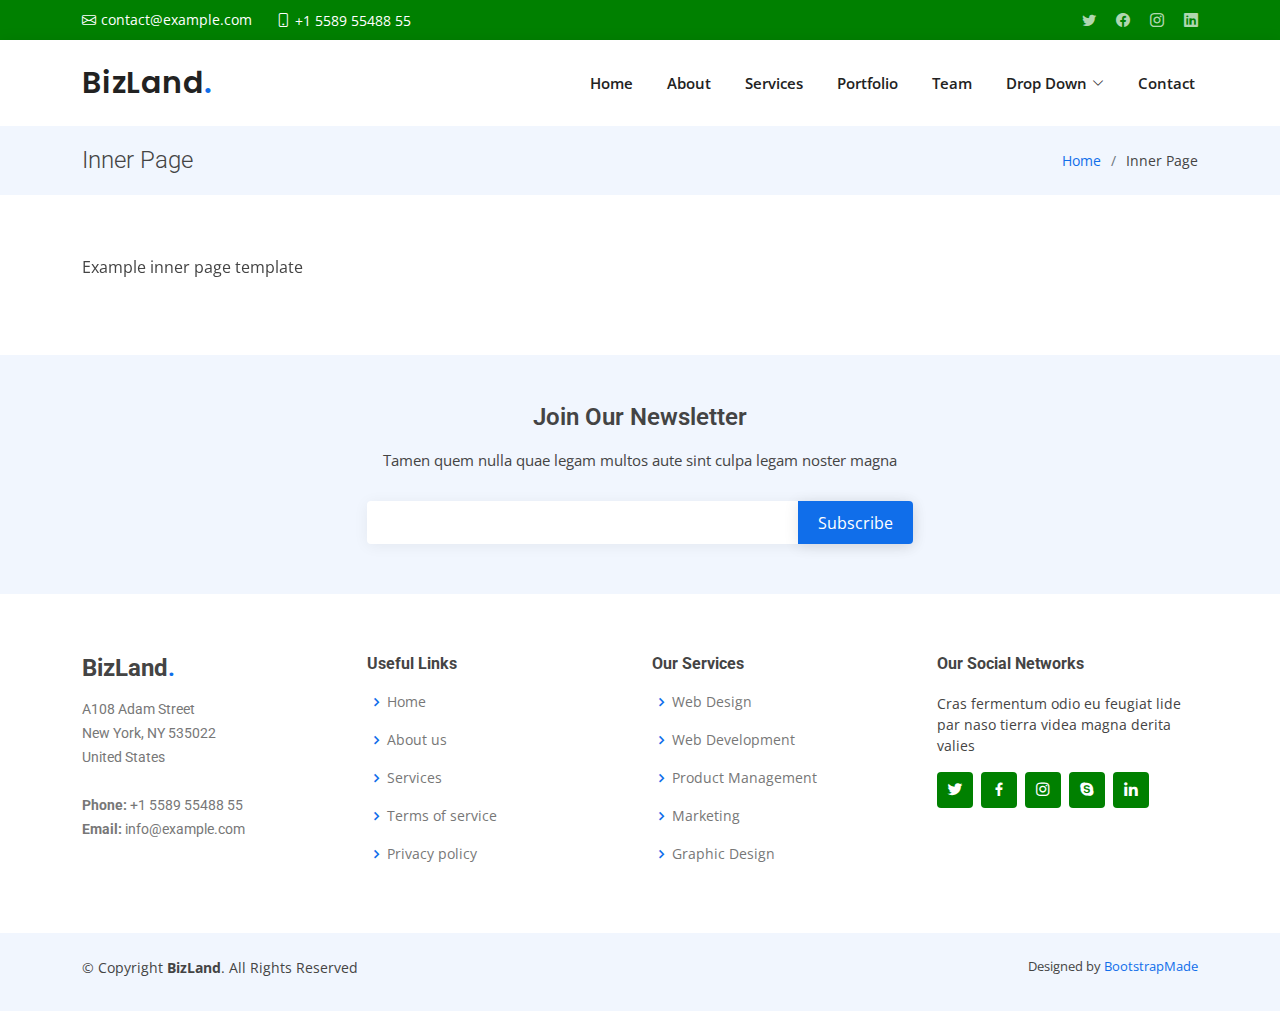
<file: inner-page.html>
<!DOCTYPE html>
<html lang="en">

<head>
  <meta charset="utf-8">
  <meta content="width=device-width, initial-scale=1.0" name="viewport">

  <title>Inner Page - BizLand Bootstrap Template</title>
  <meta content="" name="description">
  <meta content="" name="keywords">

  <!-- Favicons -->
  <link href="assets/img/favicon.png" rel="icon">
  <link href="assets/img/apple-touch-icon.png" rel="apple-touch-icon">

  <!-- Google Fonts -->
  <link href="https://fonts.googleapis.com/css?family=Open+Sans:300,300i,400,400i,600,600i,700,700i|Roboto:300,300i,400,400i,500,500i,600,600i,700,700i|Poppins:300,300i,400,400i,500,500i,600,600i,700,700i" rel="stylesheet">

  <!-- Vendor CSS Files -->
  <link href="assets/vendor/aos/aos.css" rel="stylesheet">
  <link href="assets/vendor/bootstrap/css/bootstrap.min.css" rel="stylesheet">
  <link href="assets/vendor/bootstrap-icons/bootstrap-icons.css" rel="stylesheet">
  <link href="assets/vendor/boxicons/css/boxicons.min.css" rel="stylesheet">
  <link href="assets/vendor/glightbox/css/glightbox.min.css" rel="stylesheet">
  <link href="assets/vendor/swiper/swiper-bundle.min.css" rel="stylesheet">

  <!-- Template Main CSS File -->
  <link href="assets/css/style.css" rel="stylesheet">

  <!-- =======================================================
  * Template Name: BizLand - v3.7.0
  * Template URL: https://bootstrapmade.com/bizland-bootstrap-business-template/
  * Author: BootstrapMade.com
  * License: https://bootstrapmade.com/license/
  ======================================================== -->
</head>

<body>

  <!-- ======= Top Bar ======= -->
  <section id="topbar" class="d-flex align-items-center">
    <div class="container d-flex justify-content-center justify-content-md-between">
      <div class="contact-info d-flex align-items-center">
        <i class="bi bi-envelope d-flex align-items-center"><a href="mailto:contact@example.com">contact@example.com</a></i>
        <i class="bi bi-phone d-flex align-items-center ms-4"><span>+1 5589 55488 55</span></i>
      </div>
      <div class="social-links d-none d-md-flex align-items-center">
        <a href="#" class="twitter"><i class="bi bi-twitter"></i></a>
        <a href="#" class="facebook"><i class="bi bi-facebook"></i></a>
        <a href="#" class="instagram"><i class="bi bi-instagram"></i></a>
        <a href="#" class="linkedin"><i class="bi bi-linkedin"></i></i></a>
      </div>
    </div>
  </section>

  <!-- ======= Header ======= -->
  <header id="header" class="d-flex align-items-center">
    <div class="container d-flex align-items-center justify-content-between">

      <h1 class="logo"><a href="index.html">BizLand<span>.</span></a></h1>
      <!-- Uncomment below if you prefer to use an image logo -->
      <!-- <a href="index.html" class="logo"><img src="assets/img/logo.png" alt=""></a>-->

      <nav id="navbar" class="navbar">
        <ul>
          <li><a class="nav-link scrollto " href="#hero">Home</a></li>
          <li><a class="nav-link scrollto" href="#about">About</a></li>
          <li><a class="nav-link scrollto" href="#services">Services</a></li>
          <li><a class="nav-link scrollto " href="#portfolio">Portfolio</a></li>
          <li><a class="nav-link scrollto" href="#team">Team</a></li>
          <li class="dropdown"><a href="#"><span>Drop Down</span> <i class="bi bi-chevron-down"></i></a>
            <ul>
              <li><a href="#">Drop Down 1</a></li>
              <li class="dropdown"><a href="#"><span>Deep Drop Down</span> <i class="bi bi-chevron-right"></i></a>
                <ul>
                  <li><a href="#">Deep Drop Down 1</a></li>
                  <li><a href="#">Deep Drop Down 2</a></li>
                  <li><a href="#">Deep Drop Down 3</a></li>
                  <li><a href="#">Deep Drop Down 4</a></li>
                  <li><a href="#">Deep Drop Down 5</a></li>
                </ul>
              </li>
              <li><a href="#">Drop Down 2</a></li>
              <li><a href="#">Drop Down 3</a></li>
              <li><a href="#">Drop Down 4</a></li>
            </ul>
          </li>
          <li><a class="nav-link scrollto" href="#contact">Contact</a></li>
        </ul>
        <i class="bi bi-list mobile-nav-toggle"></i>
      </nav><!-- .navbar -->

    </div>
  </header><!-- End Header -->

  <main id="main" data-aos="fade-up">

    <!-- ======= Breadcrumbs ======= -->
    <section class="breadcrumbs">
      <div class="container">

        <div class="d-flex justify-content-between align-items-center">
          <h2>Inner Page</h2>
          <ol>
            <li><a href="index.html">Home</a></li>
            <li>Inner Page</li>
          </ol>
        </div>

      </div>
    </section><!-- End Breadcrumbs -->

    <section class="inner-page">
      <div class="container">
        <p>
          Example inner page template
        </p>
      </div>
    </section>

  </main><!-- End #main -->

  <!-- ======= Footer ======= -->
  <footer id="footer">

    <div class="footer-newsletter">
      <div class="container">
        <div class="row justify-content-center">
          <div class="col-lg-6">
            <h4>Join Our Newsletter</h4>
            <p>Tamen quem nulla quae legam multos aute sint culpa legam noster magna</p>
            <form action="" method="post">
              <input type="email" name="email"><input type="submit" value="Subscribe">
            </form>
          </div>
        </div>
      </div>
    </div>

    <div class="footer-top">
      <div class="container">
        <div class="row">

          <div class="col-lg-3 col-md-6 footer-contact">
            <h3>BizLand<span>.</span></h3>
            <p>
              A108 Adam Street <br>
              New York, NY 535022<br>
              United States <br><br>
              <strong>Phone:</strong> +1 5589 55488 55<br>
              <strong>Email:</strong> info@example.com<br>
            </p>
          </div>

          <div class="col-lg-3 col-md-6 footer-links">
            <h4>Useful Links</h4>
            <ul>
              <li><i class="bx bx-chevron-right"></i> <a href="#">Home</a></li>
              <li><i class="bx bx-chevron-right"></i> <a href="#">About us</a></li>
              <li><i class="bx bx-chevron-right"></i> <a href="#">Services</a></li>
              <li><i class="bx bx-chevron-right"></i> <a href="#">Terms of service</a></li>
              <li><i class="bx bx-chevron-right"></i> <a href="#">Privacy policy</a></li>
            </ul>
          </div>

          <div class="col-lg-3 col-md-6 footer-links">
            <h4>Our Services</h4>
            <ul>
              <li><i class="bx bx-chevron-right"></i> <a href="#">Web Design</a></li>
              <li><i class="bx bx-chevron-right"></i> <a href="#">Web Development</a></li>
              <li><i class="bx bx-chevron-right"></i> <a href="#">Product Management</a></li>
              <li><i class="bx bx-chevron-right"></i> <a href="#">Marketing</a></li>
              <li><i class="bx bx-chevron-right"></i> <a href="#">Graphic Design</a></li>
            </ul>
          </div>

          <div class="col-lg-3 col-md-6 footer-links">
            <h4>Our Social Networks</h4>
            <p>Cras fermentum odio eu feugiat lide par naso tierra videa magna derita valies</p>
            <div class="social-links mt-3">
              <a href="#" class="twitter"><i class="bx bxl-twitter"></i></a>
              <a href="#" class="facebook"><i class="bx bxl-facebook"></i></a>
              <a href="#" class="instagram"><i class="bx bxl-instagram"></i></a>
              <a href="#" class="google-plus"><i class="bx bxl-skype"></i></a>
              <a href="#" class="linkedin"><i class="bx bxl-linkedin"></i></a>
            </div>
          </div>

        </div>
      </div>
    </div>

    <div class="container py-4">
      <div class="copyright">
        &copy; Copyright <strong><span>BizLand</span></strong>. All Rights Reserved
      </div>
      <div class="credits">
        <!-- All the links in the footer should remain intact. -->
        <!-- You can delete the links only if you purchased the pro version. -->
        <!-- Licensing information: https://bootstrapmade.com/license/ -->
        <!-- Purchase the pro version with working PHP/AJAX contact form: https://bootstrapmade.com/bizland-bootstrap-business-template/ -->
        Designed by <a href="https://bootstrapmade.com/">BootstrapMade</a>
      </div>
    </div>
  </footer><!-- End Footer -->

  <div id="preloader"></div>
  <a href="#" class="back-to-top d-flex align-items-center justify-content-center"><i class="bi bi-arrow-up-short"></i></a>

  <!-- Vendor JS Files -->
  <script src="assets/vendor/purecounter/purecounter.js"></script>
  <script src="assets/vendor/aos/aos.js"></script>
  <script src="assets/vendor/bootstrap/js/bootstrap.bundle.min.js"></script>
  <script src="assets/vendor/glightbox/js/glightbox.min.js"></script>
  <script src="assets/vendor/isotope-layout/isotope.pkgd.min.js"></script>
  <script src="assets/vendor/swiper/swiper-bundle.min.js"></script>
  <script src="assets/vendor/waypoints/noframework.waypoints.js"></script>
  <script src="assets/vendor/php-email-form/validate.js"></script>

  <!-- Template Main JS File -->
  <script src="assets/js/main.js"></script>

</body>

</html>
</file>
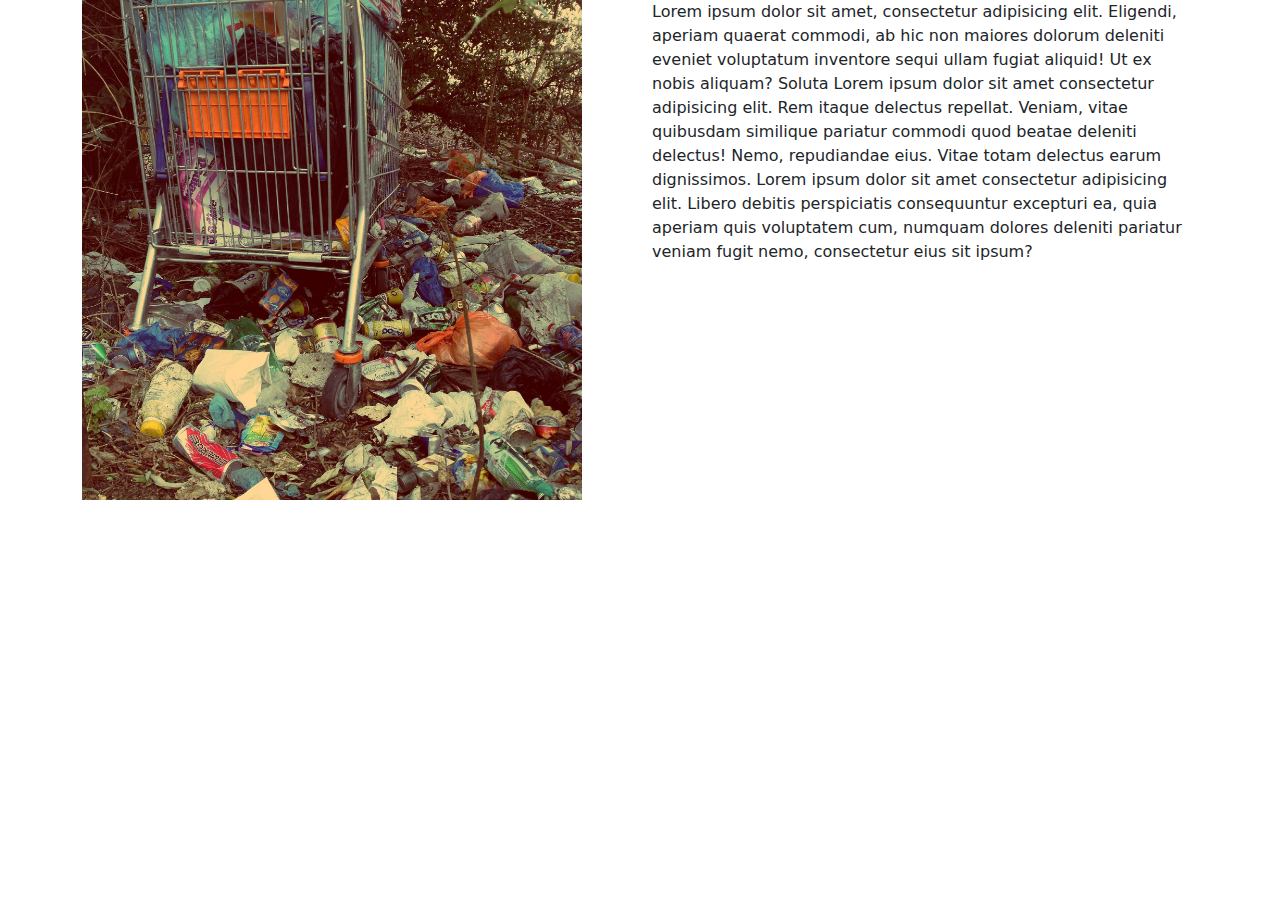
<file: Untitled-1.html>
<html lang="en">
<head>
    <meta charset="UTF-8">
    <meta http-equiv="X-UA-Compatible" content="IE=edge">
    <meta name="viewport" content="width=, initial-scale=1.0">
    <title>Teest</title>
    <link href="assets/vendor/aos/aos.css" rel="stylesheet">
  <link href="assets/vendor/bootstrap/css/bootstrap.min.css" rel="stylesheet">
  <link href="assets/vendor/bootstrap-icons/bootstrap-icons.css" rel="stylesheet">
  <link href="assets/vendor/boxicons/css/boxicons.min.css" rel="stylesheet">
  <link href="assets/vendor/glightbox/css/glightbox.min.css" rel="stylesheet">
  <link href="assets/vendor/swiper/swiper-bundle.min.css" rel="stylesheet">
  <link rel="stylesheet" href="http://cdnjs.cloudflare.com/ajax/libs/font-awesome/4.4.0/css/font-awesome.min.css">

</head>

<body>
    <div class="container">
    <div class="row">
            <div class="col-md-6">
                <div class="jumbotron">
                <img style="width: 500px;" src="assets/img/about.jpg" alt="">
            </div>
        </div>

            <div class="col-md-6">
                <p>Lorem ipsum dolor sit amet, consectetur adipisicing elit. Eligendi, aperiam quaerat commodi, 
            ab hic non maiores dolorum deleniti eveniet voluptatum inventore sequi ullam fugiat aliquid! Ut ex nobis aliquam? Soluta Lorem ipsum dolor sit amet consectetur adipisicing elit. Rem itaque delectus 
            repellat. Veniam, vitae quibusdam similique pariatur commodi quod beatae deleniti delectus! Nemo, repudiandae eius. Vitae totam delectus earum dignissimos. Lorem ipsum dolor sit amet consectetur adipisicing elit. Libero debitis 
            perspiciatis consequuntur excepturi ea, quia aperiam quis voluptatem cum, numquam dolores deleniti pariatur veniam fugit nemo, consectetur eius sit ipsum?</p>
            </div>
        </div>
    </div>
    
</body>
</html>
</file>
<file: assets/css/style.css>
body {
  font-family: "Open Sans", sans-serif;
  color: #444444;
}

a {
  color: #106eea;
  text-decoration: none;
}

a:hover {
  color: #3b8af2;
  text-decoration: none;
}

h1, h2, h3, h4, h5, h6 {
  font-family: "Roboto", sans-serif;
}

#preloader {
  position: fixed;
  top: 0;
  left: 0;
  right: 0;
  bottom: 0;
  z-index: 9999;
  overflow: hidden;
  background: #fff;
}

#preloader:before {
  content: "";
  position: fixed;
  top: calc(50% - 30px);
  left: calc(50% - 30px);
  border: 6px solid green;
  border-top-color: #e2eefd;
  border-radius: 50%;
  width: 60px;
  height: 60px;
  -webkit-animation: animate-preloader 1s linear infinite;
  animation: animate-preloader 1s linear infinite;
}

@-webkit-keyframes animate-preloader {
  0% {
    transform: rotate(0deg);
  }
  100% {
    transform: rotate(360deg);
  }
}

@keyframes animate-preloader {
  0% {
    transform: rotate(0deg);
  }
  100% {
    transform: rotate(360deg);
  }
}
.back-to-top {
  position: fixed;
  visibility: hidden;
  opacity: 0;
  right: 15px;
  bottom: 15px;
  z-index: 996;
  background: #106eea;
  width: 40px;
  height: 40px;
  border-radius: 4px;
  transition: all 0.4s;
}
.back-to-top i {
  font-size: 28px;
  color: #fff;
  line-height: 0;
}
.back-to-top:hover {
  background: #3284f1;
  color: #fff;
}
.back-to-top.active {
  visibility: visible;
  opacity: 1;
}

/*--------------------------------------------------------------
# Disable aos animation delay on mobile devices
--------------------------------------------------------------*/
@media screen and (max-width: 768px) {
  [data-aos-delay] {
    transition-delay: 0 !important;
  }
}
/*--------------------------------------------------------------
# Top Bar
--------------------------------------------------------------*/
#topbar {
  background: green;
  height: 40px;
  font-size: 14px;
  transition: all 0.5s;
  color: #fff;
  padding: 0;
}
#topbar .contact-info i {
  font-style: normal;
  color: #fff;
}
#topbar .contact-info i a, #topbar .contact-info i span {
  padding-left: 5px;
  color: #fff;
}
#topbar .contact-info i a {
  line-height: 0;
  transition: 0.3s;
  transition: 0.3s;
}
#topbar .contact-info i a:hover {
  color: #fff;
  text-decoration: underline;
}
#topbar .social-links a {
  color: rgba(255, 255, 255, 0.7);
  line-height: 0;
  transition: 0.3s;
  margin-left: 20px;
}
#topbar .social-links a:hover {
  color: white;
}

/*--------------------------------------------------------------
# Header
--------------------------------------------------------------*/
#header {
  background: #fff;
  transition: all 0.5s;
  z-index: 997;
  height: 86px;
  box-shadow: 0px 2px 15px rgba(0, 0, 0, 0.1);
}
#header.fixed-top {
  height: 70px;
}
#header .logo {
  font-size: 30px;
  margin: 0;
  padding: 0;
  line-height: 1;
  font-weight: 600;
  letter-spacing: 0.8px;
  font-family: "Poppins", sans-serif;
}
#header .logo a {
  color: #222222;
}
#header .logo a span {
  color: #106eea;
}
#header .logo img {
  max-height: 40px;
}

.scrolled-offset {
  margin-top: 70px;
}

/*--------------------------------------------------------------
# Navigation Menu
--------------------------------------------------------------*/
/**
* Desktop Navigation 
*/
.navbar {
  padding: 0;
}
.navbar ul {
  margin: 0;
  padding: 0;
  display: flex;
  list-style: none;
  align-items: center;
}
.navbar li {
  position: relative;
}
.navbar > ul > li {
  white-space: nowrap;
  padding: 10px 0 10px 28px;
}
.navbar a, .navbar a:focus {
  display: flex;
  align-items: center;
  justify-content: space-between;
  padding: 0 3px;
  font-size: 15px;
  font-weight: 600;
  color: #222222;
  white-space: nowrap;
  transition: 0.3s;
  position: relative;
}
.navbar a i, .navbar a:focus i {
  font-size: 12px;
  line-height: 0;
  margin-left: 5px;
}
.navbar > ul > li > a:before {
  content: "";
  position: absolute;
  width: 100%;
  height: 2px;
  bottom: -6px;
  left: 0;
  background-color: green;
  visibility: hidden;
  width: 0px;
  transition: all 0.3s ease-in-out 0s;
}
.navbar a:hover:before, .navbar li:hover > a:before, .navbar .active:before {
  visibility: visible;
  width: 100%;
}
.navbar a:hover, .navbar .active, .navbar .active:focus, .navbar li:hover > a {
  color: green;
}
.navbar .dropdown ul {
  display: block;
  position: absolute;
  left: 28px;
  top: calc(100% + 30px);
  margin: 0;
  padding: 10px 0;
  z-index: 99;
  opacity: 0;
  visibility: hidden;
  background: #fff;
  box-shadow: 0px 0px 30px rgba(127, 137, 161, 0.25);
  transition: 0.3s;
}
.navbar .dropdown ul li {
  min-width: 200px;
}
.navbar .dropdown ul a {
  padding: 10px 20px;
  font-weight: 400;
}
.navbar .dropdown ul a i {
  font-size: 12px;
}
.navbar .dropdown ul a:hover, .navbar .dropdown ul .active:hover, .navbar .dropdown ul li:hover > a {
  color: #106eea;
}
.navbar .dropdown:hover > ul {
  opacity: 1;
  top: 100%;
  visibility: visible;
}
.navbar .dropdown .dropdown ul {
  top: 0;
  left: calc(100% - 30px);
  visibility: hidden;
}
.navbar .dropdown .dropdown:hover > ul {
  opacity: 1;
  top: 0;
  left: 100%;
  visibility: visible;
}
@media (max-width: 1366px) {
  .navbar .dropdown .dropdown ul {
    left: -90%;
  }
  .navbar .dropdown .dropdown:hover > ul {
    left: -100%;
  }
}

/**
* Mobile Navigation 
*/
.mobile-nav-toggle {
  color: green;
  font-size: 28px;
  cursor: pointer;
  display: none;
  line-height: 0;
  transition: 0.5s;
}
.mobile-nav-toggle.bi-x {
  color: #fff;
}

@media (max-width: 991px) {
  .mobile-nav-toggle {
    display: block;
  }

  .navbar ul {
    display: none;
  }
}
.navbar-mobile {
  position: fixed;
  overflow: hidden;
  top: 0;
  right: 0;
  left: 0;
  bottom: 0;
  background: rgba(9, 9, 9, 0.9);
  transition: 0.3s;
  z-index: 999;
}
.navbar-mobile .mobile-nav-toggle {
  position: absolute;
  top: 15px;
  right: 15px;
}
.navbar-mobile ul {
  display: block;
  position: absolute;
  top: 55px;
  right: 15px;
  bottom: 15px;
  left: 15px;
  padding: 10px 0;
  background-color: green;
  overflow-y: auto;
  transition: 0.3s;
}
.navbar-mobile a, .navbar-mobile a:focus {
  padding: 10px 20px;
  font-size: 15px;
  color: green;
}
.navbar-mobile > ul > li {
  padding: 0;
}
.navbar-mobile a:hover:before, .navbar-mobile li:hover > a:before, .navbar-mobile .active:before {
  visibility: hidden;
}
.navbar-mobile a:hover, .navbar-mobile .active, .navbar-mobile li:hover > a {
  color: green;
}
.navbar-mobile .getstarted, .navbar-mobile .getstarted:focus {
  margin: 15px;
}
.navbar-mobile .dropdown ul {
  position: static;
  display: none;
  margin: 10px 20px;
  padding: 10px 0;
  z-index: 99;
  opacity: 1;
  visibility: visible;
  background: #fff;
  box-shadow: 0px 0px 30px rgba(127, 137, 161, 0.25);
}
.navbar-mobile .dropdown ul li {
  min-width: 200px;
}
.navbar-mobile .dropdown ul a {
  padding: 10px 20px;
}
.navbar-mobile .dropdown ul a i {
  font-size: 12px;
}
.navbar-mobile .dropdown ul a:hover, .navbar-mobile .dropdown ul .active:hover, .navbar-mobile .dropdown ul li:hover > a {
  color: green;
}
.navbar-mobile .dropdown > .dropdown-active {
  display: block;
}

/*--------------------------------------------------------------
# Hero Section
--------------------------------------------------------------*/
#hero {
  width: 100%;
  height: 75vh;
  background: url("../img/hero-bg.jpg") top left;
  background-size: cover;
  position: relative;
}
#hero:before {
  content: "";
  background: rgba(255, 255, 255, 0.6);
  position: absolute;
  bottom: 0;
  top: 0;
  left: 0;
  right: 0;
}
#hero .container {
  position: relative;
}
#hero h1 {
  margin: 0;
  font-size: 48px;
  font-weight: 700;
  line-height: 56px;
  color: #222222;
  font-family: "Poppins", sans-serif;
}
#hero h1 span {
  color: green;
}
#hero h2 {
  color: #555555;
  margin: 5px 0 30px 0;
  font-size: 24px;
  font-weight: 400;
}
#hero .btn-get-started {
  font-family: "Roboto", sans-serif;
  text-transform: uppercase;
  font-weight: 500;
  font-size: 14px;
  letter-spacing: 1px;
  display: inline-block;
  padding: 10px 28px;
  border-radius: 4px;
  transition: 0.5s;
  color: #fff;
  background: green;
}
#hero .btn-get-started:hover {
  background: green;
}
#hero .btn-watch-video {
  font-size: 16px;
  transition: 0.5s;
  margin-left: 25px;
  color: #222222;
  font-weight: 600;
  display: flex;
  align-items: center;
}
#hero .btn-watch-video i {
  color: #106eea;
  font-size: 32px;
  transition: 0.3s;
  line-height: 0;
  margin-right: 8px;
}
#hero .btn-watch-video:hover {
  color: #106eea;
}
#hero .btn-watch-video:hover i {
  color: #3b8af2;
}
@media (min-width: 1024px) {
  #hero {
    background-attachment: fixed;
  }
}
@media (max-width: 768px) {
  #hero {
    height: 100vh;
  }
  #hero h1 {
    font-size: 28px;
    line-height: 36px;
  }
  #hero h2 {
    font-size: 18px;
    line-height: 24px;
    margin-bottom: 30px;
  }
  #hero .btn-get-started, #hero .btn-watch-video {
    font-size: 13px;
  }
}
@media (max-height: 500px) {
  #hero {
    height: 120vh;
  }
}

/*--------------------------------------------------------------
# Sections General
--------------------------------------------------------------*/
section {
  padding: 60px 0;
  overflow: hidden;
}

.section-bg {
  background-color: #f6f9fe;
}

.section-title {
  text-align: center;
  padding-bottom: 30px;
}
.section-title h2 {
  font-size: 13px;
  letter-spacing: 1px;
  font-weight: 700;
  padding: 8px 20px;
  margin: 0;
  background: #e7f1fd;
  color: #106eea;
  display: inline-block;
  text-transform: uppercase;
  border-radius: 50px;
}
.section-title h3 {
  margin: 15px 0 0 0;
  font-size: 32px;
  font-weight: 700;
}
.section-title h3 span {
  color: green;
}
.section-title p {
  margin: 15px auto 0 auto;
  font-weight: 600;
}
@media (min-width: 1024px) {
  .section-title p {
    width: 50%;
  }
}

/*--------------------------------------------------------------
# Breadcrumbs
--------------------------------------------------------------*/
.breadcrumbs {
  padding: 20px 0;
  background-color: #f1f6fe;
  min-height: 40px;
}
.breadcrumbs h2 {
  font-size: 24px;
  font-weight: 300;
  margin: 0;
}
@media (max-width: 992px) {
  .breadcrumbs h2 {
    margin: 0 0 10px 0;
  }
}
.breadcrumbs ol {
  display: flex;
  flex-wrap: wrap;
  list-style: none;
  padding: 0;
  margin: 0;
  font-size: 14px;
}
.breadcrumbs ol li + li {
  padding-left: 10px;
}
.breadcrumbs ol li + li::before {
  display: inline-block;
  padding-right: 10px;
  color: #6c757d;
  content: "/";
}
@media (max-width: 768px) {
  .breadcrumbs .d-flex {
    display: block !important;
  }
  .breadcrumbs ol {
    display: block;
  }
  .breadcrumbs ol li {
    display: inline-block;
  }
}

/*--------------------------------------------------------------
# Featured Services
--------------------------------------------------------------*/
.featured-services .icon-box {
  padding: 30px;
  position: relative;
  overflow: hidden;
  background: #fff;
  box-shadow: 0 0 29px 0 rgba(68, 88, 144, 0.12);
  transition: all 0.3s ease-in-out;
  border-radius: 8px;
  z-index: 1;
}
.featured-services .icon-box::before {
  content: "";
  position: absolute;
  background: #cbe0fb;
  right: 0;
  left: 0;
  bottom: 0;
  top: 100%;
  transition: all 0.3s;
  z-index: -1;
}
.featured-services .icon-box:hover::before {
  background: green;
  top: 0;
  border-radius: 0px;
}
.featured-services .icon {
  margin-bottom: 15px;
}
.featured-services .icon i {
  font-size: 48px;
  line-height: 1;
  color: #106eea;
  transition: all 0.3s ease-in-out;
}
.featured-services .title {
  font-weight: 700;
  margin-bottom: 15px;
  font-size: 18px;
}
.featured-services .title a {
  color: #111;
}
.featured-services .description {
  font-size: 15px;
  line-height: 28px;
  margin-bottom: 0;
}
.featured-services .icon-box:hover .title a, .featured-services .icon-box:hover .description {
  color: #fff;
}
.featured-services .icon-box:hover .icon i {
  color: #fff;
}

/*--------------------------------------------------------------
# About
--------------------------------------------------------------*/
.about .content h3 {
  font-weight: 600;
  font-size: 26px;
}
.about .content ul {
  list-style: none;
  padding: 0;
}
.about .content ul li {
  display: flex;
  align-items: flex-start;
  margin-bottom: 35px;
}
.about .content ul li:first-child {
  margin-top: 35px;
}
.about .content ul i {
  background: #fff;
  box-shadow: 0px 6px 15px rgba(16, 110, 234, 0.12);
  font-size: 24px;
  padding: 20px;
  margin-right: 15px;
  color: green;
  border-radius: 50px;
}
.about .content ul h5 {
  font-size: 18px;
  color: green;
}
.about .content ul p {
  font-size: 15px;
}
.about .content p:last-child {
  margin-bottom: 0;
}

/*--------------------------------------------------------------
# Skills
--------------------------------------------------------------*/
.skills .progress {
  height: 60px;
  display: block;
  background: none;
  border-radius: 0;
}
.skills .progress .skill {
  padding: 0;
  margin: 0 0 6px 0;
  text-transform: uppercase;
  display: block;
  font-weight: 600;
  font-family: "Poppins", sans-serif;
  color: #222222;
}
.skills .progress .skill .val {
  float: right;
  font-style: normal;
}
.skills .progress-bar-wrap {
  background: #e2eefd;
  height: 10px;
}
.skills .progress-bar {
  width: 1px;
  height: 10px;
  transition: 0.9s;
  background-color: green;
}

/*--------------------------------------------------------------
# Counts
--------------------------------------------------------------*/
.counts {
  padding: 70px 0 60px;
}
.counts .count-box {
  padding: 30px 30px 25px 30px;
  width: 100%;
  position: relative;
  text-align: center;
  background: #f1f6fe;
}
.counts .count-box i {
  position: absolute;
  top: -28px;
  left: 50%;
  transform: translateX(-50%);
  font-size: 24px;
  background: green;
  color: #fff;
  width: 56px;
  height: 56px;
  line-height: 0;
  border-radius: 50px;
  border: 5px solid #fff;
  display: inline-flex;
  align-items: center;
  justify-content: center;
}
.counts .count-box span {
  font-size: 36px;
  display: block;
  font-weight: 600;
  color: green;
}
.counts .count-box p {
  padding: 0;
  margin: 0;
  font-family: "Roboto", sans-serif;
  font-size: 14px;
}

/*--------------------------------------------------------------
# Clients
--------------------------------------------------------------*/
.clients {
  padding: 15px 0;
  text-align: center;
}
.clients img {
  max-width: 45%;
  transition: all 0.4s ease-in-out;
  display: inline-block;
  padding: 15px 0;
}
.clients img:hover {
  transform: scale(1.15);
}
@media (max-width: 768px) {
  .clients img {
    max-width: 40%;
  }
}

/*--------------------------------------------------------------
# Services
--------------------------------------------------------------*/
.services .icon-box {
  text-align: center;
  border: 1px solid #e2eefd;
  padding: 80px 20px;
  transition: all ease-in-out 0.3s;
  background: #fff;
}
.services .icon-box .icon {
  margin: 0 auto;
  width: 64px;
  height: 64px;
  background: #f1f6fe;
  border-radius: 4px;
  border: 1px solid #deebfd;
  display: flex;
  align-items: center;
  justify-content: center;
  margin-bottom: 20px;
  transition: ease-in-out 0.3s;
}
.services .icon-box .icon i {
  color: green;
  font-size: 28px;
  transition: ease-in-out 0.3s;
}
.services .icon-box h4 {
  font-weight: 700;
  margin-bottom: 15px;
  font-size: 24px;
}
.services .icon-box h4 a {
  color: #222222;
  transition: ease-in-out 0.3s;
}
.services .icon-box p {
  line-height: 24px;
  font-size: 14px;
  margin-bottom: 0;
}
.services .icon-box:hover {
  border-color: #fff;
  box-shadow: 0px 0 25px 0 rgba(16, 110, 234, 0.1);
}
.services .icon-box:hover h4 a, .services .icon-box:hover .icon i {
  color: #106eea;
}
.services .icon-box:hover .icon {
  border-color: #106eea;
}

/*--------------------------------------------------------------
# Testimonials
--------------------------------------------------------------*/
.testimonials {
  padding: 80px 0;
  background: url("../img/testimonials-bg.jpg") no-repeat;
  background-position: center center;
  background-size: cover;
  position: relative;
}
.testimonials::before {
  content: "";
  position: absolute;
  left: 0;
  right: 0;
  top: 0;
  bottom: 0;
  background: rgba(0, 0, 0, 0.7);
}
.testimonials .section-header {
  margin-bottom: 40px;
}
.testimonials .testimonials-carousel, .testimonials .testimonials-slider {
  overflow: hidden;
}
.testimonials .testimonial-item {
  text-align: center;
  color: #fff;
}
.testimonials .testimonial-item .testimonial-img {
  width: 100px;
  border-radius: 50%;
  border: 6px solid rgba(255, 255, 255, 0.15);
  margin: 0 auto;
}
.testimonials .testimonial-item h3 {
  font-size: 20px;
  font-weight: bold;
  margin: 10px 0 5px 0;
  color: #fff;
}
.testimonials .testimonial-item h4 {
  font-size: 14px;
  color: #ddd;
  margin: 0 0 15px 0;
}
.testimonials .testimonial-item .quote-icon-left, .testimonials .testimonial-item .quote-icon-right {
  color: rgba(255, 255, 255, 0.4);
  font-size: 26px;
}
.testimonials .testimonial-item .quote-icon-left {
  display: inline-block;
  left: -5px;
  position: relative;
}
.testimonials .testimonial-item .quote-icon-right {
  display: inline-block;
  right: -5px;
  position: relative;
  top: 10px;
}
.testimonials .testimonial-item p {
  font-style: italic;
  margin: 0 auto 15px auto;
  color: #eee;
}
.testimonials .swiper-pagination {
  margin-top: 20px;
  position: relative;
}
.testimonials .swiper-pagination .swiper-pagination-bullet {
  width: 12px;
  height: 12px;
  background-color: rgba(255, 255, 255, 0.5);
  opacity: 1;
}
.testimonials .swiper-pagination .swiper-pagination-bullet-active {
  background-color: #106eea;
}
@media (min-width: 992px) {
  .testimonials .testimonial-item p {
    width: 80%;
  }
}

/*--------------------------------------------------------------
# Portfolio
--------------------------------------------------------------*/
.portfolio #portfolio-flters {
  padding: 0;
  margin: 0 auto 15px auto;
  list-style: none;
  text-align: center;
  border-radius: 50px;
  padding: 2px 15px;
}
.portfolio #portfolio-flters li {
  cursor: pointer;
  display: inline-block;
  padding: 10px 15px 8px 15px;
  font-size: 16px;
  font-weight: 600;
  line-height: 1;
  text-transform: uppercase;
  color: #444444;
  margin-bottom: 5px;
  transition: all 0.3s ease-in-out;
}
.portfolio #portfolio-flters li:hover, .portfolio #portfolio-flters li.filter-active {
  color: #106eea;
}
.portfolio #portfolio-flters li:last-child {
  margin-right: 0;
}
.portfolio .portfolio-item {
  margin-bottom: 30px;
}
.portfolio .portfolio-item .portfolio-info {
  opacity: 0;
  position: absolute;
  left: 30px;
  right: 30px;
  bottom: 0;
  z-index: 3;
  transition: all ease-in-out 0.3s;
  background: rgba(255, 255, 255, 0.9);
  padding: 15px;
}
.portfolio .portfolio-item .portfolio-info h4 {
  font-size: 18px;
  color: #fff;
  font-weight: 600;
  color: #222222;
}
.portfolio .portfolio-item .portfolio-info p {
  color: #555555;
  font-size: 14px;
  margin-bottom: 0;
}
.portfolio .portfolio-item .portfolio-info .preview-link, .portfolio .portfolio-item .portfolio-info .details-link {
  position: absolute;
  right: 40px;
  font-size: 24px;
  top: calc(50% - 18px);
  color: #3c3c3c;
}
.portfolio .portfolio-item .portfolio-info .preview-link:hover, .portfolio .portfolio-item .portfolio-info .details-link:hover {
  color: #106eea;
}
.portfolio .portfolio-item .portfolio-info .details-link {
  right: 10px;
}
.portfolio .portfolio-item .portfolio-links {
  opacity: 0;
  left: 0;
  right: 0;
  text-align: center;
  z-index: 3;
  position: absolute;
  transition: all ease-in-out 0.3s;
}
.portfolio .portfolio-item .portfolio-links a {
  color: #fff;
  margin: 0 2px;
  font-size: 28px;
  display: inline-block;
  transition: 0.3s;
}
.portfolio .portfolio-item .portfolio-links a:hover {
  color: #6ba7f5;
}
.portfolio .portfolio-item:hover .portfolio-info {
  opacity: 1;
  bottom: 20px;
}

/*--------------------------------------------------------------
# Portfolio Details
--------------------------------------------------------------*/
.portfolio-details {
  padding-top: 40px;
}
.portfolio-details .portfolio-details-slider img {
  width: 100%;
}
.portfolio-details .portfolio-details-slider .swiper-pagination {
  margin-top: 20px;
  position: relative;
}
.portfolio-details .portfolio-details-slider .swiper-pagination .swiper-pagination-bullet {
  width: 12px;
  height: 12px;
  background-color: #fff;
  opacity: 1;
  border: 1px solid #106eea;
}
.portfolio-details .portfolio-details-slider .swiper-pagination .swiper-pagination-bullet-active {
  background-color: #106eea;
}
.portfolio-details .portfolio-info {
  padding: 30px;
  box-shadow: 0px 0 30px rgba(34, 34, 34, 0.08);
}
.portfolio-details .portfolio-info h3 {
  font-size: 22px;
  font-weight: 700;
  margin-bottom: 20px;
  padding-bottom: 20px;
  border-bottom: 1px solid #eee;
}
.portfolio-details .portfolio-info ul {
  list-style: none;
  padding: 0;
  font-size: 15px;
}
.portfolio-details .portfolio-info ul li + li {
  margin-top: 10px;
}
.portfolio-details .portfolio-description {
  padding-top: 30px;
}
.portfolio-details .portfolio-description h2 {
  font-size: 26px;
  font-weight: 700;
  margin-bottom: 20px;
}
.portfolio-details .portfolio-description p {
  padding: 0;
}

/*--------------------------------------------------------------
# Team
--------------------------------------------------------------*/
.team {
  padding: 60px 0;
}
.team .member {
  margin-bottom: 20px;
  overflow: hidden;
  border-radius: 4px;
  background: #fff;
  box-shadow: 0px 2px 15px rgba(16, 110, 234, 0.15);
}
.team .member .member-img {
  position: relative;
  overflow: hidden;
}
.team .member .social {
  position: absolute;
  left: 0;
  bottom: 30px;
  right: 0;
  opacity: 0;
  transition: ease-in-out 0.3s;
  text-align: center;
}
.team .member .social a {
  transition: color 0.3s;
  color: #222222;
  margin: 0 3px;
  padding-top: 7px;
  border-radius: 4px;
  width: 36px;
  height: 36px;
  background: green;
  display: inline-block;
  transition: ease-in-out 0.3s;
  color: #fff;
}
.team .member .social a:hover {
  background: white;
  color: green;
}
.team .member .social i {
  font-size: 18px;
}
.team .member .member-info {
  padding: 25px 15px;
}
.team .member .member-info h4 {
  font-weight: 700;
  margin-bottom: 5px;
  font-size: 18px;
  color: #222222;
}
.team .member .member-info span {
  display: block;
  font-size: 13px;
  font-weight: 400;
  color: #aaaaaa;
}
.team .member .member-info p {
  font-style: italic;
  font-size: 14px;
  line-height: 26px;
  color: #777777;
}
.team .member:hover .social {
  opacity: 1;
  bottom: 15px;
}

/*--------------------------------------------------------------
# Pricing
--------------------------------------------------------------*/
.pricing .box {
  padding: 20px;
  background: #fff;
  text-align: center;
  box-shadow: 0px 0px 4px rgba(0, 0, 0, 0.12);
  border-radius: 5px;
  position: relative;
  overflow: hidden;
}
.pricing .box h3 {
  font-weight: 400;
  margin: -20px -20px 20px -20px;
  padding: 20px 15px;
  font-size: 16px;
  font-weight: 600;
  color: #777777;
  background: #f8f8f8;
}
.pricing .box h4 {
  font-size: 36px;
  color: #106eea;
  font-weight: 600;
  font-family: "Poppins", sans-serif;
  margin-bottom: 20px;
}
.pricing .box h4 sup {
  font-size: 20px;
  top: -15px;
  left: -3px;
}
.pricing .box h4 span {
  color: #bababa;
  font-size: 16px;
  font-weight: 300;
}
.pricing .box ul {
  padding: 0;
  list-style: none;
  color: #444444;
  text-align: center;
  line-height: 20px;
  font-size: 14px;
}
.pricing .box ul li {
  padding-bottom: 16px;
}
.pricing .box ul i {
  color: #106eea;
  font-size: 18px;
  padding-right: 4px;
}
.pricing .box ul .na {
  color: #ccc;
  text-decoration: line-through;
}
.pricing .btn-wrap {
  margin: 20px -20px -20px -20px;
  padding: 20px 15px;
  background: #f8f8f8;
  text-align: center;
}
.pricing .btn-buy {
  background: #106eea;
  display: inline-block;
  padding: 8px 35px 10px 35px;
  border-radius: 4px;
  color: #fff;
  transition: none;
  font-size: 14px;
  font-weight: 400;
  font-family: "Roboto", sans-serif;
  font-weight: 600;
  transition: 0.3s;
}
.pricing .btn-buy:hover {
  background: #3b8af2;
}
.pricing .featured h3 {
  color: #fff;
  background: #106eea;
}
.pricing .advanced {
  width: 200px;
  position: absolute;
  top: 18px;
  right: -68px;
  transform: rotate(45deg);
  z-index: 1;
  font-size: 14px;
  padding: 1px 0 3px 0;
  background: #106eea;
  color: #fff;
}

/*--------------------------------------------------------------
# Frequently Asked Questions
--------------------------------------------------------------*/
.faq {
  padding: 60px 0;
}
.faq .faq-list {
  padding: 0;
  list-style: none;
}
.faq .faq-list li {
  border-bottom: 1px solid #d4e5fc;
  margin-bottom: 20px;
  padding-bottom: 20px;
}
.faq .faq-list .question {
  display: block;
  position: relative;
  font-family: #106eea;
  font-size: 18px;
  line-height: 24px;
  font-weight: 400;
  padding-left: 25px;
  cursor: pointer;
  color: green;
  transition: 0.3s;
}
.faq .faq-list i {
  font-size: 16px;
  position: absolute;
  left: 0;
  top: -2px;
}
.faq .faq-list p {
  margin-bottom: 0;
  padding: 10px 0 0 25px;
}
.faq .faq-list .icon-show {
  display: none;
}
.faq .faq-list .collapsed {
  color: black;
}
.faq .faq-list .collapsed:hover {
  color: green;
}
.faq .faq-list .collapsed:focus {
  color: green;
}
.faq .faq-list .collapsed .icon-show {
  display: inline-block;
  transition: 0.6s;
}
.faq .faq-list .collapsed .icon-close {
  display: none;
  transition: 0.6s;
}

/*--------------------------------------------------------------
# Contact
--------------------------------------------------------------*/
.contact .info-box {
  color: #444444;
  text-align: center;
  box-shadow: 0 0 30px rgba(214, 215, 216, 0.3);
  padding: 20px 0 30px 0;
}
.contact .info-box i {
  font-size: 32px;
  color: green;
  border-radius: 50%;
  padding: 8px;
  border: 2px dotted #b3d1fa;
}
.contact .info-box h3 {
  font-size: 20px;
  color: #777777;
  font-weight: 700;
  margin: 10px 0;
}
.contact .info-box p {
  padding: 0;
  line-height: 24px;
  font-size: 14px;
  margin-bottom: 0;
}
.contact .php-email-form {
  box-shadow: 0 0 30px rgba(214, 215, 216, 0.4);
  padding: 30px;
}
.contact .php-email-form .error-message {
  display: none;
  color: #fff;
  background: #ed3c0d;
  text-align: left;
  padding: 15px;
  font-weight: 600;
}
.contact .php-email-form .error-message br + br {
  margin-top: 25px;
}
.contact .php-email-form .sent-message {
  display: none;
  color: #fff;
  background: #18d26e;
  text-align: center;
  padding: 15px;
  font-weight: 600;
}
.contact .php-email-form .loading {
  display: none;
  background: #fff;
  text-align: center;
  padding: 15px;
}
.contact .php-email-form .loading:before {
  content: "";
  display: inline-block;
  border-radius: 50%;
  width: 24px;
  height: 24px;
  margin: 0 10px -6px 0;
  border: 3px solid #18d26e;
  border-top-color: #eee;
  -webkit-animation: animate-loading 1s linear infinite;
  animation: animate-loading 1s linear infinite;
}
.contact .php-email-form .form-group {
  margin-bottom: 20px;
}
.contact .php-email-form input, .contact .php-email-form textarea {
  border-radius: 0;
  box-shadow: none;
  font-size: 14px;
}
.contact .php-email-form input:focus, .contact .php-email-form textarea:focus {
  border-color: #106eea;
}
.contact .php-email-form input {
  padding: 10px 15px;
}
.contact .php-email-form textarea {
  padding: 12px 15px;
}
.contact .php-email-form button[type=submit] {
  background: green;
  border: 0;
  padding: 10px 30px;
  color: #fff;
  transition: 0.4s;
  border-radius: 4px;
}
.contact .php-email-form button[type=submit]:hover {
  background: white;
  color: green;
}
@-webkit-keyframes animate-loading {
  0% {
    transform: rotate(0deg);
  }
  100% {
    transform: rotate(360deg);
  }
}
@keyframes animate-loading {
  0% {
    transform: rotate(0deg);
  }
  100% {
    transform: rotate(360deg);
  }
}

/*--------------------------------------------------------------
# Footer
--------------------------------------------------------------*/
#footer {
  background: #fff;
  padding: 0 0 30px 0;
  color: #444444;
  font-size: 14px;
  background: #f1f6fe;
}
#footer .footer-newsletter {
  padding: 50px 0;
  background: #f1f6fe;
  text-align: center;
  font-size: 15px;
}
#footer .footer-newsletter h4 {
  font-size: 24px;
  margin: 0 0 20px 0;
  padding: 0;
  line-height: 1;
  font-weight: 600;
}
#footer .footer-newsletter form {
  margin-top: 30px;
  background: #fff;
  padding: 6px 10px;
  position: relative;
  border-radius: 4px;
  box-shadow: 0px 2px 15px rgba(0, 0, 0, 0.06);
  text-align: left;
}
#footer .footer-newsletter form input[type=email] {
  border: 0;
  padding: 4px 8px;
  width: calc(100% - 100px);
}
#footer .footer-newsletter form input[type=submit] {
  position: absolute;
  top: 0;
  right: 0;
  bottom: 0;
  border: 0;
  background: none;
  font-size: 16px;
  padding: 0 20px;
  background: #106eea;
  color: #fff;
  transition: 0.3s;
  border-radius: 0 4px 4px 0;
  box-shadow: 0px 2px 15px rgba(0, 0, 0, 0.1);
}
#footer .footer-newsletter form input[type=submit]:hover {
  background: #0d58ba;
}
#footer .footer-top {
  padding: 60px 0 30px 0;
  background: #fff;
}
#footer .footer-top .footer-contact {
  margin-bottom: 30px;
}
#footer .footer-top .footer-contact h3 {
  font-size: 24px;
  margin: 0 0 15px 0;
  padding: 2px 0 2px 0;
  line-height: 1;
  font-weight: 700;
}
#footer .footer-top .footer-contact h3 span {
  color: #106eea;
}
#footer .footer-top .footer-contact p {
  font-size: 14px;
  line-height: 24px;
  margin-bottom: 0;
  font-family: "Roboto", sans-serif;
  color: #777777;
}
#footer .footer-top h4 {
  font-size: 16px;
  font-weight: bold;
  color: #444444;
  position: relative;
  padding-bottom: 12px;
}
#footer .footer-top .footer-links {
  margin-bottom: 30px;
}
#footer .footer-top .footer-links ul {
  list-style: none;
  padding: 0;
  margin: 0;
}
#footer .footer-top .footer-links ul i {
  padding-right: 2px;
  color: #106eea;
  font-size: 18px;
  line-height: 1;
}
#footer .footer-top .footer-links ul li {
  padding: 10px 0;
  display: flex;
  align-items: center;
}
#footer .footer-top .footer-links ul li:first-child {
  padding-top: 0;
}
#footer .footer-top .footer-links ul a {
  color: #777777;
  transition: 0.3s;
  display: inline-block;
  line-height: 1;
}
#footer .footer-top .footer-links ul a:hover {
  text-decoration: none;
  color: #106eea;
}
#footer .footer-top .social-links a {
  font-size: 18px;
  display: inline-block;
  background: green;
  color: #fff;
  line-height: 1;
  padding: 8px 0;
  margin-right: 4px;
  border-radius: 4px;
  text-align: center;
  width: 36px;
  height: 36px;
  transition: 0.3s;
}
#footer .footer-top .social-links a:hover {
  background: white;
  color: green;
  text-decoration: none;
}
#footer .copyright {
  text-align: center;
  float: left;
}
#footer .credits {
  float: right;
  text-align: center;
  font-size: 13px;
  color: #444444;
}
@media (max-width: 768px) {
  #footer .copyright, #footer .credits {
    float: none;
    text-align: center;
    padding: 2px 0;
  }
}
</file>
